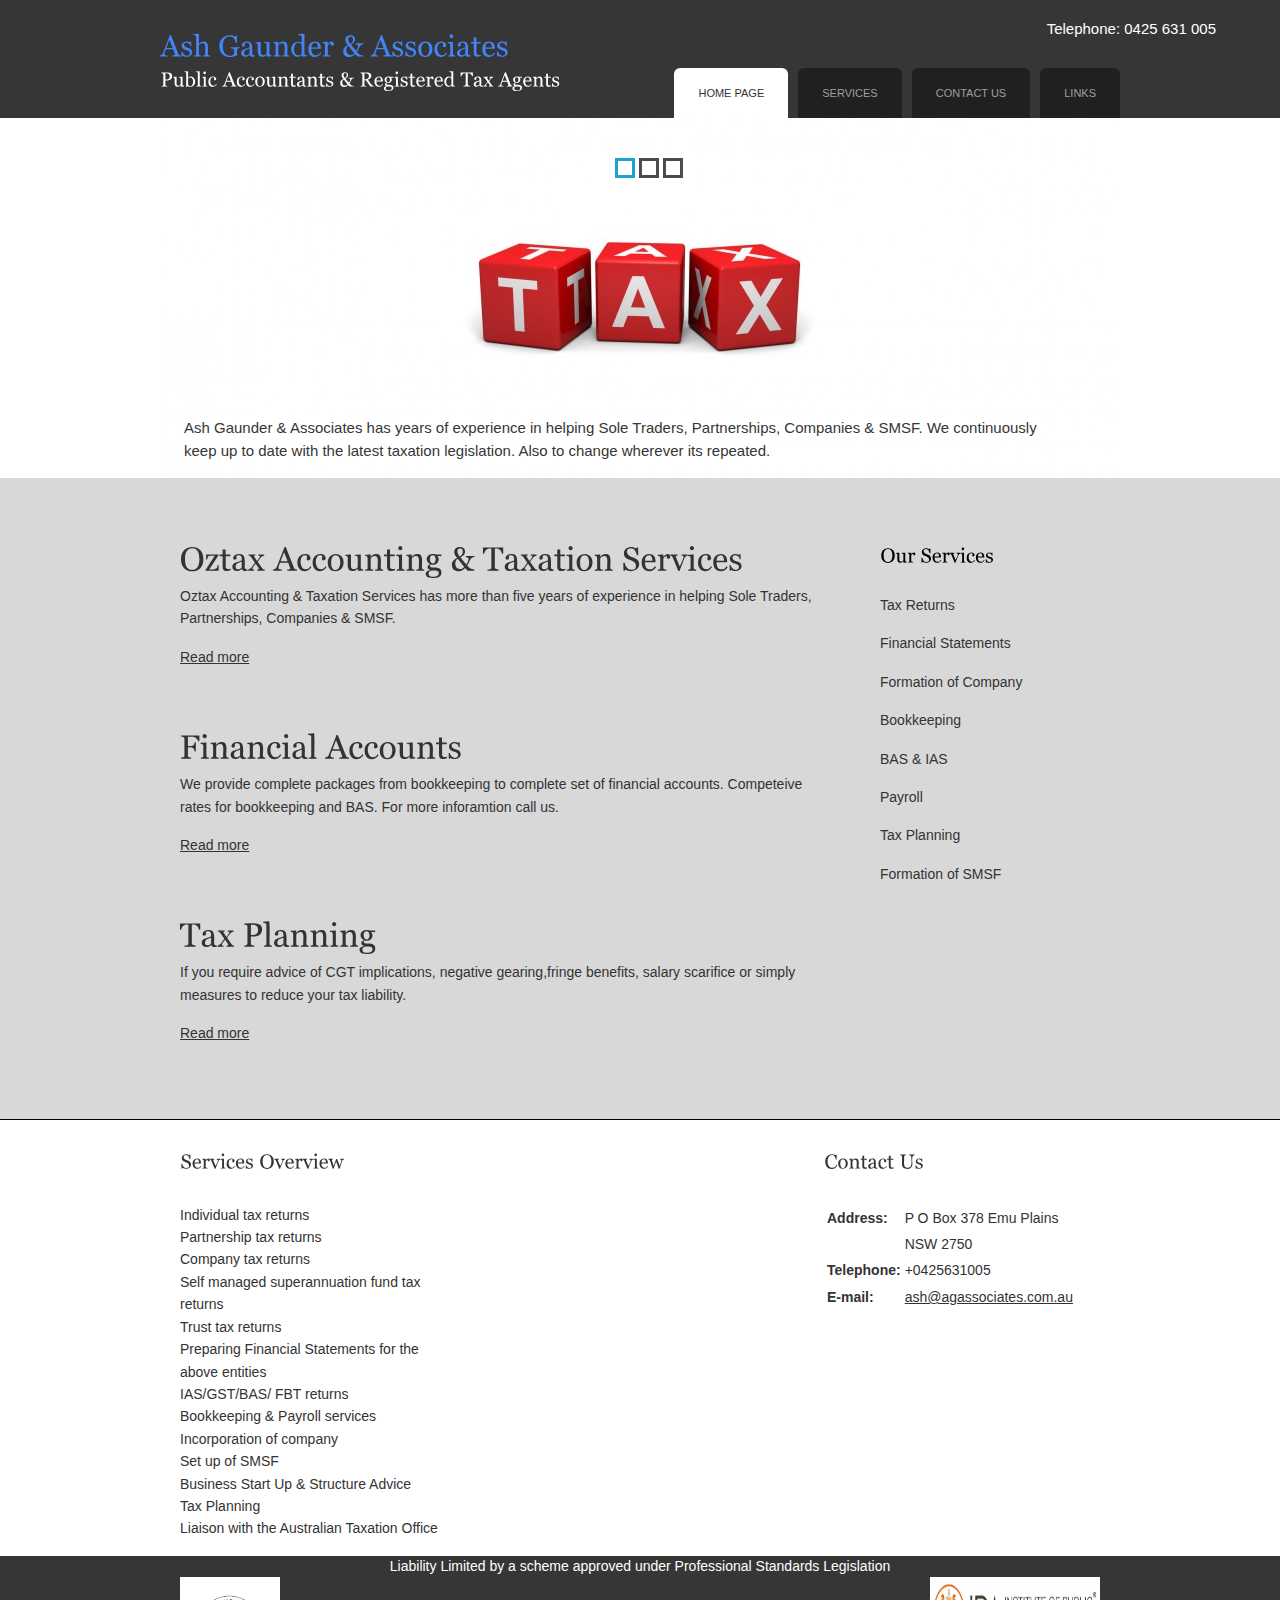
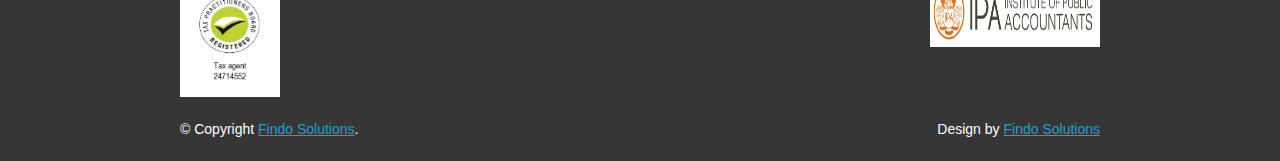
<file: index.html>
<!DOCTYPE html PUBLIC "-//W3C//DTD XHTML 1.0 Transitional//EN" "http://www.w3.org/TR/xhtml1/DTD/xhtml1-transitional.dtd">
<html xmlns="http://www.w3.org/1999/xhtml">
<head>
<title>OzTax</title>
<meta http-equiv="Content-Type" content="text/html; charset=utf-8" />
<link href="css/style.css" rel="stylesheet" type="text/css" />
<link rel="stylesheet" type="text/css" href="css/coin-slider.css" />
<script type="text/javascript" src="js/cufon-yui.js"></script>
<script type="text/javascript" src="js/cufon-georgia.js"></script>
<script type="text/javascript" src="js/jquery-1.4.2.min.js"></script>
<script type="text/javascript" src="js/script.js"></script>
<script type="text/javascript" src="js/coin-slider.min.js"></script>
<script>
				function showMore(id_div){
					var ele = document.getElementById(id_div).style.display;
					if(ele == 'none'){
						document.getElementById(id_div).style.display = "block";
					}else{
						document.getElementById(id_div).style.display = "none";
					}
					
				}
			</script>
</head>
<body>
<!-- comment by supun-->
<div class="main">
  <div class="header">
    <div class="header_resize">
      <div class="menu_nav">
		<div class="header_tp">Telephone: 0425 631 005</div>
        <ul>
          <li class="active"><a href="index.html"><span>Home Page</span></a></li>
          <li><a href="services.html"><span>Services</span></a></li>
          <li><a href="contact.html"><span>Contact Us</span></a></li>
          <li><a  href="blog.html"><span>Links</span></a></li>
        </ul>
      </div>
      <div class="logo">
        <h1><a href="index.html">Ash Gaunder & Associates</a></h1>
        <h2 style="padding: 0px 0;"><a href="index.html" class="logo_text">Public Accountants & Registered Tax Agents </a></h2>
      </div>
      <div class="clr"></div>
      <div class="slider">
        <div id="coin-slider"> 
			<a href="#">
				<img src="images/1.jpg" width="960" height="360" alt="" />
				<span> 
					Ash Gaunder & Associates has years of experience in helping Sole Traders, Partnerships, Companies & SMSF. We continuously keep up to date with the latest taxation legislation. Also to change wherever its repeated.
				</span>
			</a> 
			<a href="#">
				<img src="images/2.jpg" width="960" height="360" alt="" />
				<span> 
					Ash Gaunder & Associates has years of experience in helping Sole Traders, Partnerships, Companies & SMSF. We continuously keep up to date with the latest taxation legislation. Also to change wherever its repeated.
				</span>
			</a> 
			<a href="#">
				<img src="images/3.jpg" width="960" height="360" alt="" />
				<span> 
					Ash Gaunder & Associates has years of experience in helping Sole Traders, Partnerships, Companies & SMSF. We continuously keep up to date with the latest taxation legislation. Also to change wherever its repeated.
				</span>
			</a> 
		</div>
        <div class="clr"></div>
      </div>
      <div class="clr"></div>
    </div>
  </div>
  <div class="content">
    <div class="content_resize">
      <div class="mainbar">
        <div class="article">
          <h2><span>Oztax Accounting & Taxation Services</span></h2>
          <div class="clr"></div>
          <div class="post_content">
            <p>Oztax Accounting & Taxation Services has more than five years of experience in helping Sole Traders, Partnerships, Companies & SMSF.</p>
            <p class="spec"><a href='javascript:void(0);' onclick="showMore('show_more_1');">Read more</a></p>
			<div id="show_more_1" style="display:none;text-align:justify">
				This content is hidden initially. This content is hidden initially. This content is hidden initially. This content is hidden initially. This content is hidden initially. This content is hidden initially. This content is hidden initially. This content is hidden initially. This content is hidden initially. This content is hidden initially. This content is hidden initially. This content is hidden initially. This content is hidden initially. This content is hidden initially. This content is hidden initially. This content is hidden initially. This content is hidden initially. This content is hidden initially. This content is hidden initially. This content is hidden initially. This content is hidden initially. This content is hidden initially. This content is hidden initially. This content is hidden initially. This content is hidden initially. This content is hidden initially. 
			</div>
			
          </div>
          <div class="clr"></div>
        </div>
        <div class="article">
          <h2><span>Financial Accounts</span></h2>
          <div class="clr"></div>
          <div class="post_content">
            <p>We provide complete packages from bookkeeping to complete set of financial accounts. Competeive rates for bookkeeping and BAS. For more inforamtion call us.</p>
               <p class="spec"><a href='javascript:void(0);' onclick="showMore('show_more_2');">Read more</a></p>
			<div id="show_more_2" style="display:none;text-align:justify">
				This content is hidden initially. This content is hidden initially. This content is hidden initially. This content is hidden initially. This content is hidden initially. This content is hidden initially. This content is hidden initially. This content is hidden initially. This content is hidden initially. This content is hidden initially. This content is hidden initially. This content is hidden initially. This content is hidden initially. This content is hidden initially. This content is hidden initially. This content is hidden initially. This content is hidden initially. This content is hidden initially. This content is hidden initially. This content is hidden initially. This content is hidden initially. This content is hidden initially. This content is hidden initially. This content is hidden initially. This content is hidden initially. This content is hidden initially. 
			</div>
          </div>
          <div class="clr"></div>
        </div>
        <div class="article">
          <h2><span>Tax Planning</span></h2>
          <div class="clr"></div>
          <div class="post_content">
            <p>If you require advice of CGT implications, negative gearing,fringe benefits, salary scarifice or simply measures to reduce your tax liability.</p>
             <p class="spec"><a href='javascript:void(0);' onclick="showMore('show_more_3');">Read more</a></p>
			<div id="show_more_3" style="display:none;text-align:justify">
				This content is hidden initially. This content is hidden initially. This content is hidden initially. This content is hidden initially. This content is hidden initially. This content is hidden initially. This content is hidden initially. This content is hidden initially. This content is hidden initially. This content is hidden initially. This content is hidden initially. This content is hidden initially. This content is hidden initially. This content is hidden initially. This content is hidden initially. This content is hidden initially. This content is hidden initially. This content is hidden initially. This content is hidden initially. This content is hidden initially. This content is hidden initially. This content is hidden initially. This content is hidden initially. This content is hidden initially. This content is hidden initially. This content is hidden initially. 
			</div>
          </div>
          <div class="clr"></div>
        </div>
      </div>
      <div class="sidebar">
        <!--div class="searchform">
          <form id="formsearch" name="formsearch" method="post" action="#">
            <span>
            <input name="editbox_search" class="editbox_search" id="editbox_search" maxlength="80" value="Search our ste:" type="text" />
            </span>
            <input name="button_search" src="images/search.gif" class="button_search" type="image" />
          </form>
        </div-->
        <div class="clr"></div>
         <div class="gadget">
          <h3 class="star"><span>Our Services</span> </h3>
          <div class="clr" style="margin-bottom:20px"></div>
          <ul class="sb_menu">
            <li>Tax Returns</li>
<li>Financial Statements</li>
<li>Formation of Company</li>
<li>Bookkeeping</li>
<li>BAS & IAS</li>
<li>Payroll</li>
<li>Tax Planning</li>
<li>Formation of SMSF</li>
          </ul>
        </div>
      </div>
      <div class="clr"></div>
    </div>
  </div>
  <div class="fbg">
    <div class="fbg_resize">
      <div class="col c1">
		<h2><span>Services</span> Overview</h2>
        
        
        <ul class="fbg_ul">
          <li>Individual tax returns</li>
          <li>Partnership tax returns</li>
          <li>Company tax returns</li>
          <li>Self managed superannuation fund tax returns</li>
          <li>Trust tax returns</li>
          <li>Preparing Financial Statements for the above entities</li>
          <li>IAS/GST/BAS/ FBT returns</li>
          <li>Bookkeeping & Payroll services</li>
          <li>Incorporation of company</li>
          <li>Set up of SMSF</li>
          <li>Business Start Up & Structure Advice</li>
          <li>Tax Planning</li>
          <li>Liaison with the Australian Taxation Office</li>
        </ul>
      </div>
	  <div class="col c2">
		<h2></h2>
      </div>
      <div class="col c3">
        <h2><span>Contact</span> Us</h2>
		  <table>
			<tr>
				<td style="font-weight:bold;">Address: </td><td>P O Box 378 Emu Plains</td>
			</tr>
			
			<tr>
				<td></td><td>NSW 2750</td>
			</tr>
			<tr>
				<td style="font-weight:bold;">Telephone:</td><td>+0425631005</td>
			</tr>
			<tr>
				<td style="font-weight:bold;">E-mail:</td><td><a href="#">ash@agassociates.com.au</a></td>
			</tr>
		  </table>
      </div>
      <div class="clr"></div>
    </div>
  </div>
  <div class="footer">
    <div class="footer_resize">
		<div style="text-align:center">Liability Limited by a scheme approved under Professional Standards Legislation</div>
		<div>
		<img src="images/footer_1.jpg" width="100" height="120" alt="" />
		<img src="images/footer_2.jpg" style="float:right" width="170" height="70" alt="" />
		</div>
      <p class="lf">&copy; Copyright <a href="#" style="color:#1ca2ce">Findo Solutions</a>.</p>
      <p class="rf">Design by <a href="http://jabaka.com/" style="color:#1ca2ce">Findo Solutions</a></p>
      <div style="clear:both;"></div>
    </div>
  </div>
</div>
</body>
</html>
</file>
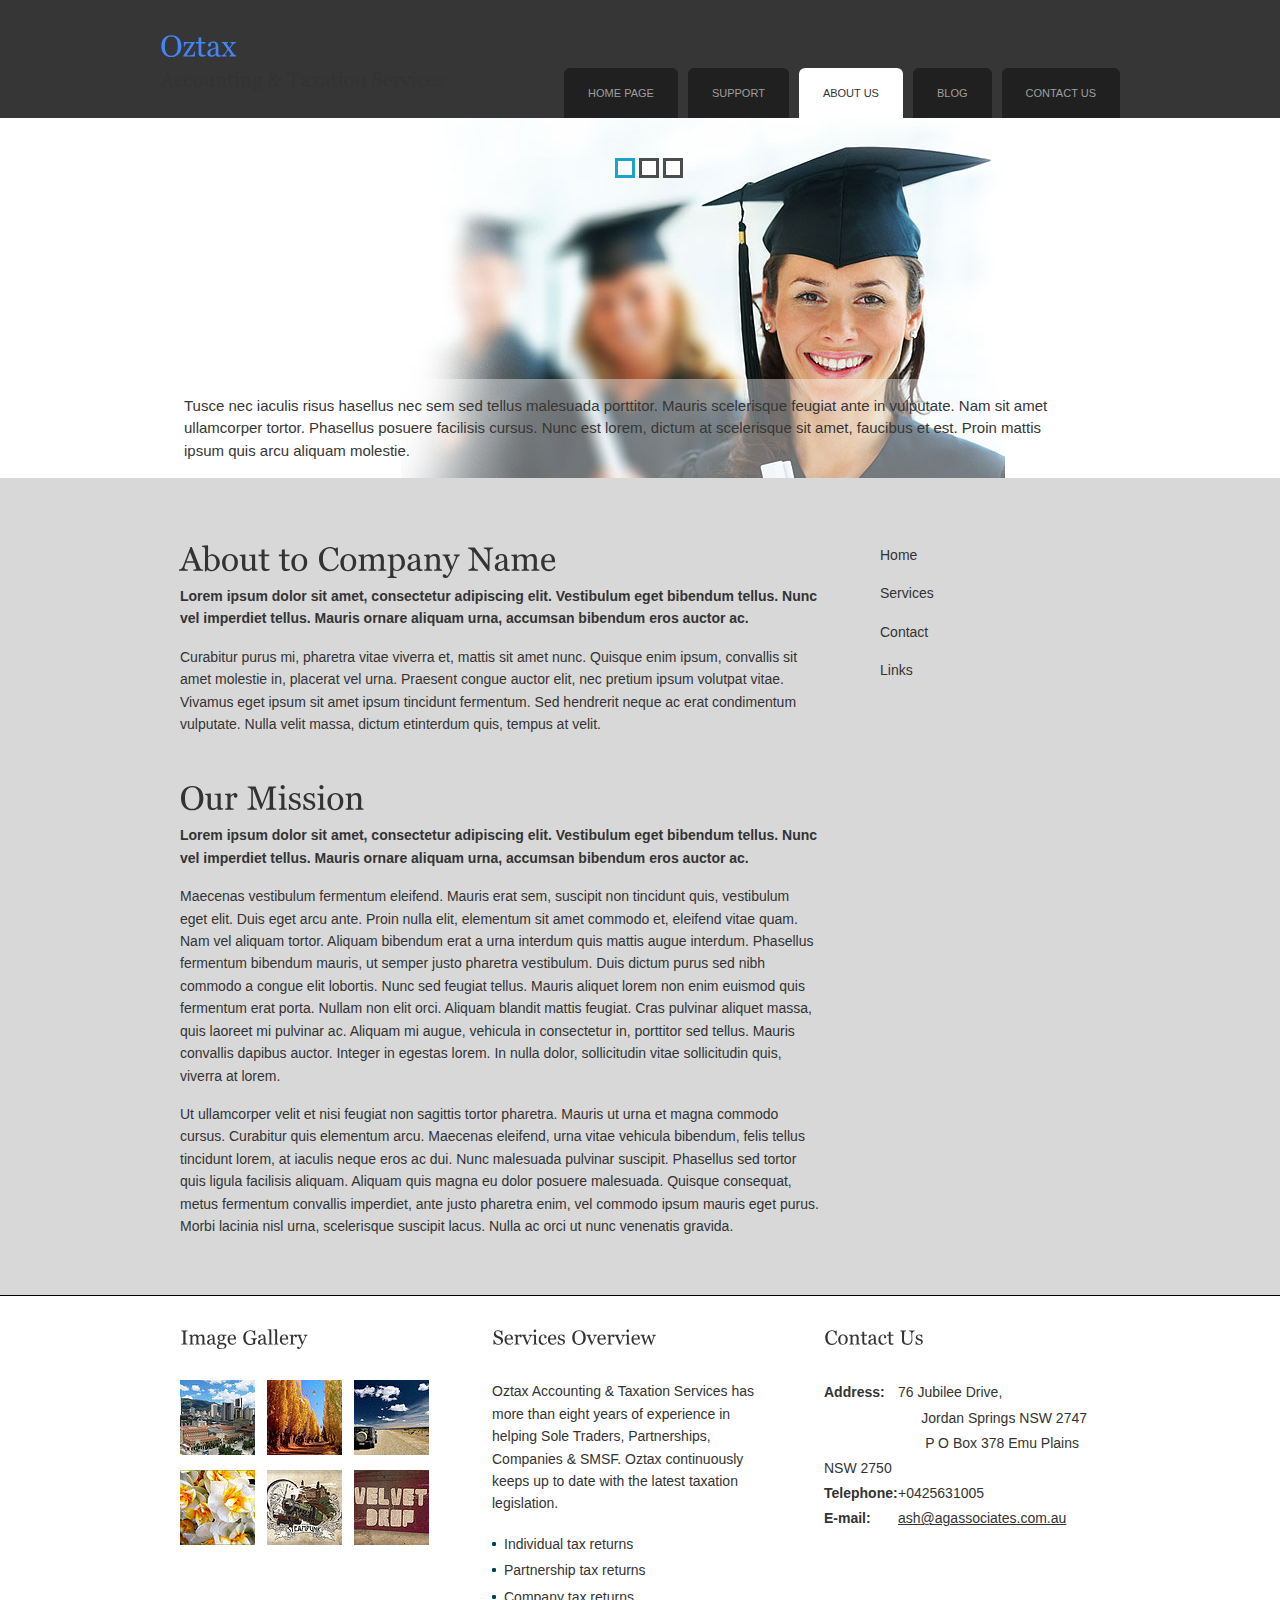
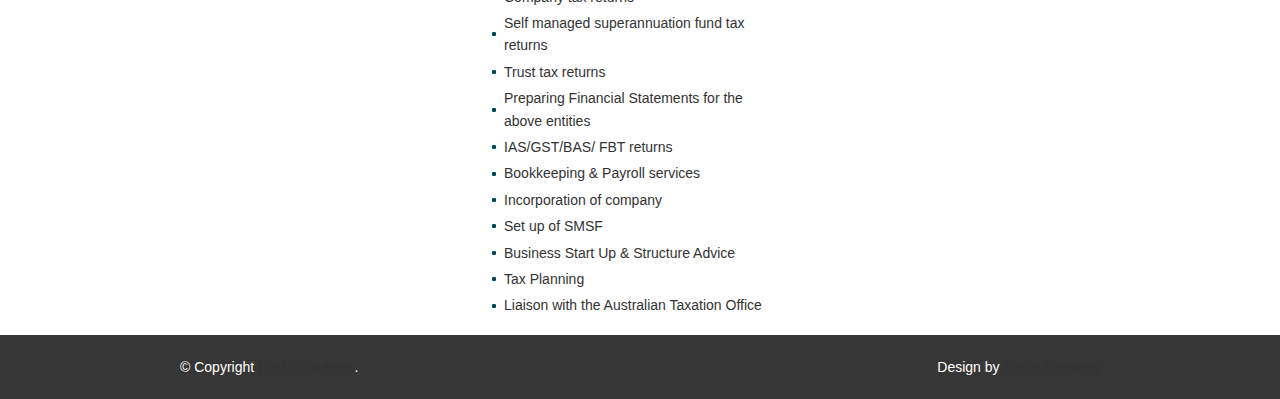
<file: about.html>
<!DOCTYPE html PUBLIC "-//W3C//DTD XHTML 1.0 Transitional//EN" "http://www.w3.org/TR/xhtml1/DTD/xhtml1-transitional.dtd">
<html xmlns="http://www.w3.org/1999/xhtml">
<head>
<title>VictoryPro | About</title>
<meta http-equiv="Content-Type" content="text/html; charset=utf-8" />
<link href="css/style.css" rel="stylesheet" type="text/css" />
<link rel="stylesheet" type="text/css" href="css/coin-slider.css" />
<script type="text/javascript" src="js/cufon-yui.js"></script>
<script type="text/javascript" src="js/cufon-georgia.js"></script>
<script type="text/javascript" src="js/jquery-1.4.2.min.js"></script>
<script type="text/javascript" src="js/script.js"></script>
<script type="text/javascript" src="js/coin-slider.min.js"></script>
</head>
<body>
<div class="main">
  <div class="header">
    <div class="header_resize">
      <div class="menu_nav">
        <ul>
          <li><a href="index.html"><span>Home Page</span></a></li>
          <li><a href="support.html"><span>Support</span></a></li>
          <li class="active"><a href="about.html"><span>About Us</span></a></li>
          <li><a href="blog.html"><span>Blog</span></a></li>
          <li><a href="contact.html"><span>Contact Us</span></a></li>
        </ul>
      </div>
      <div class="logo">
         <h1><a href="index.html">Oztax</a></h1>
         <h2 style="padding: 0px 0;"><a href="index.html">Accounting & Taxation Services</a></h2>
      </div>
      <div class="clr"></div>
      <div class="slider">
        <div id="coin-slider"> <a href="#"><img src="images/slide1.jpg" width="960" height="360" alt="" /><span> Tusce nec iaculis risus hasellus nec sem sed tellus malesuada porttitor. Mauris scelerisque feugiat ante in vulputate. Nam sit amet ullamcorper tortor. Phasellus posuere facilisis cursus. Nunc est lorem, dictum at scelerisque sit amet, faucibus et est. Proin mattis ipsum quis arcu aliquam molestie.</span></a> <a href="#"><img src="images/slide2.jpg" width="960" height="360" alt="" /><span> Tusce nec iaculis risus hasellus nec sem sed tellus malesuada porttitor. Mauris scelerisque feugiat ante in vulputate. Nam sit amet ullamcorper tortor. Phasellus posuere facilisis cursus. Nunc est lorem, dictum at scelerisque sit amet, faucibus et est. Proin mattis ipsum quis arcu aliquam molestie.</span></a> <a href="#"><img src="images/slide3.jpg" width="960" height="360" alt="" /><span> Tusce nec iaculis risus hasellus nec sem sed tellus malesuada porttitor. Mauris scelerisque feugiat ante in vulputate. Nam sit amet ullamcorper tortor. Phasellus posuere facilisis cursus. Nunc est lorem, dictum at scelerisque sit amet, faucibus et est. Proin mattis ipsum quis arcu aliquam molestie.</span></a> </div>
        <div class="clr"></div>
      </div>
      <div class="clr"></div>
    </div>
  </div>
  <div class="content">
    <div class="content_resize">
      <div class="mainbar">
        <div class="article">
          <h2><span>About to</span> Company Name</h2>
          <div class="clr"></div>
          <p><strong>Lorem ipsum dolor sit amet, consectetur adipiscing elit. Vestibulum eget bibendum tellus. Nunc vel imperdiet tellus. Mauris ornare aliquam urna, accumsan bibendum eros auctor ac.</strong></p>
          <p>Curabitur purus mi, pharetra vitae viverra et, mattis sit amet nunc. Quisque enim ipsum, convallis sit amet molestie in, placerat vel urna. Praesent congue auctor elit, nec pretium ipsum volutpat vitae. Vivamus eget ipsum sit amet ipsum tincidunt fermentum. Sed hendrerit neque ac erat condimentum vulputate. Nulla velit massa, dictum etinterdum quis, tempus at velit.</p>
        </div>
        <div class="article">
          <h2><span>Our</span> Mission</h2>
          <div class="clr"></div>
          <p><strong>Lorem ipsum dolor sit amet, consectetur adipiscing elit. Vestibulum eget bibendum tellus. Nunc vel imperdiet tellus. Mauris ornare aliquam urna, accumsan bibendum eros auctor ac.</strong></p>
          <p>Maecenas vestibulum fermentum eleifend. Mauris erat sem, suscipit non tincidunt quis, vestibulum eget elit. Duis eget arcu ante. Proin nulla elit, elementum sit amet commodo et, eleifend vitae quam. Nam vel aliquam tortor. Aliquam bibendum erat a urna interdum quis mattis augue interdum. Phasellus fermentum bibendum mauris, ut semper justo pharetra vestibulum. Duis dictum purus sed nibh commodo a congue elit lobortis. Nunc sed feugiat tellus. Mauris aliquet lorem non enim euismod quis fermentum erat porta. Nullam non elit orci. Aliquam blandit mattis feugiat. Cras pulvinar aliquet massa, quis laoreet mi pulvinar ac. Aliquam mi augue, vehicula in consectetur in, porttitor sed tellus. Mauris convallis dapibus auctor. Integer in egestas lorem. In nulla dolor, sollicitudin vitae sollicitudin quis, viverra at lorem.</p>
          <p>Ut ullamcorper velit et nisi feugiat non sagittis tortor pharetra. Mauris ut urna et magna commodo cursus. Curabitur quis elementum arcu. Maecenas eleifend, urna vitae vehicula bibendum, felis tellus tincidunt lorem, at iaculis neque eros ac dui. Nunc malesuada pulvinar suscipit. Phasellus sed tortor quis ligula facilisis aliquam. Aliquam quis magna eu dolor posuere malesuada. Quisque consequat, metus fermentum convallis imperdiet, ante justo pharetra enim, vel commodo ipsum mauris eget purus. Morbi lacinia nisl urna, scelerisque suscipit lacus. Nulla ac orci ut nunc venenatis gravida.</p>
        </div>
      </div>
      <div class="sidebar">
        <!--div class="searchform">
          <form id="formsearch" name="formsearch" method="post" action="#">
            <span>
            <input name="editbox_search" class="editbox_search" id="editbox_search" maxlength="80" value="Search our ste:" type="text" />
            </span>
            <input name="button_search" src="images/search.gif" class="button_search" type="image" />
          </form>
        </div-->
        <div class="clr"></div>
         <div class="gadget">
          <!--h2 class="star"><span>Sidebar</span> Menu</h2-->
          <div class="clr"></div>
          <ul class="sb_menu">
            <li><a href="index.html">Home</a></li>
            <li><a href="services.html">Services</a></li>
            <li><a href="contact.html">Contact</a></li>
            <li><a href="blog.html">Links</a></li>
          </ul>
        </div>
      </div>
      <div class="clr"></div>
    </div>
  </div>
  <div class="fbg">
    <div class="fbg_resize">
      <div class="col c1">
        <h2><span>Image</span> Gallery</h2>
        <a href="#"><img src="images/gal1.jpg" width="75" height="75" alt="" class="gal" /></a> <a href="#"><img src="images/gal2.jpg" width="75" height="75" alt="" class="gal" /></a> <a href="#"><img src="images/gal3.jpg" width="75" height="75" alt="" class="gal" /></a> <a href="#"><img src="images/gal4.jpg" width="75" height="75" alt="" class="gal" /></a> <a href="#"><img src="images/gal5.jpg" width="75" height="75" alt="" class="gal" /></a> <a href="#"><img src="images/gal6.jpg" width="75" height="75" alt="" class="gal" /></a> </div>
      <div class="col c2">
        <h2><span>Services</span> Overview</h2>
        <p>Oztax Accounting & Taxation Services has more than eight years of experience in helping Sole Traders, Partnerships, Companies & SMSF. Oztax  continuously keeps  up to date with the latest taxation legislation.</p>
        <ul class="fbg_ul">
          <li><a href="#">Individual tax returns</a></li>
          <li><a href="#">Partnership tax returns</a></li>
          <li><a href="#">Company tax returns</a></li>
          <li><a href="#">Self managed superannuation fund tax returns</a></li>
          <li><a href="#">Trust tax returns</a></li>
          <li><a href="#">Preparing Financial Statements for the above entities</a></li>
          <li><a href="#">IAS/GST/BAS/ FBT returns</a></li>
          <li><a href="#">Bookkeeping & Payroll services</a></li>
          <li><a href="#">Incorporation of company</a></li>
          <li><a href="#">Set up of SMSF</a></li>
          <li><a href="#">Business Start Up & Structure Advice</a></li>
          <li><a href="#">Tax Planning</a></li>
          <li><a href="#">Liaison with the Australian Taxation Office</a></li>
        </ul>
      </div>
       <div class="col c3">
        <h2><span>Contact</span> Us</h2>
        <p class="contact_info"> <span>Address:</span> 
                                        76 Jubilee Drive, <br />
                    &nbsp;&nbsp;&nbsp;&nbsp;&nbsp;&nbsp;&nbsp;&nbsp;&nbsp;&nbsp;&nbsp;&nbsp;&nbsp;&nbsp;&nbsp;&nbsp;&nbsp;&nbsp;&nbsp;&nbsp;&nbsp;&nbsp;&nbsp;&nbsp;&nbsp;Jordan Springs NSW 2747<br />
                    &nbsp;&nbsp;&nbsp;&nbsp;&nbsp;&nbsp;&nbsp;&nbsp;&nbsp;&nbsp;&nbsp;&nbsp;&nbsp;&nbsp;&nbsp;&nbsp;&nbsp;&nbsp;&nbsp;&nbsp;&nbsp;&nbsp;&nbsp;&nbsp;&nbsp;&nbsp;P O Box 378 Emu Plains NSW 2750<br />
            
          <span>Telephone:</span> +0425631005<br />
          <span>E-mail:</span> <a href="#">ash@agassociates.com.au</a> </p>
      </div>
      <div class="clr"></div>
    </div>
  </div>
  <div class="footer">
    <div class="footer_resize">
      <p class="lf">&copy; Copyright <a href="#">Findo Solutions</a>.</p>
      <p class="rf">Design by <a href="http://jabaka.com/">Findo Solutions</a></p>
      <div style="clear:both;"></div>
    </div>
  </div>
</div>
</body>
</html>
</file>
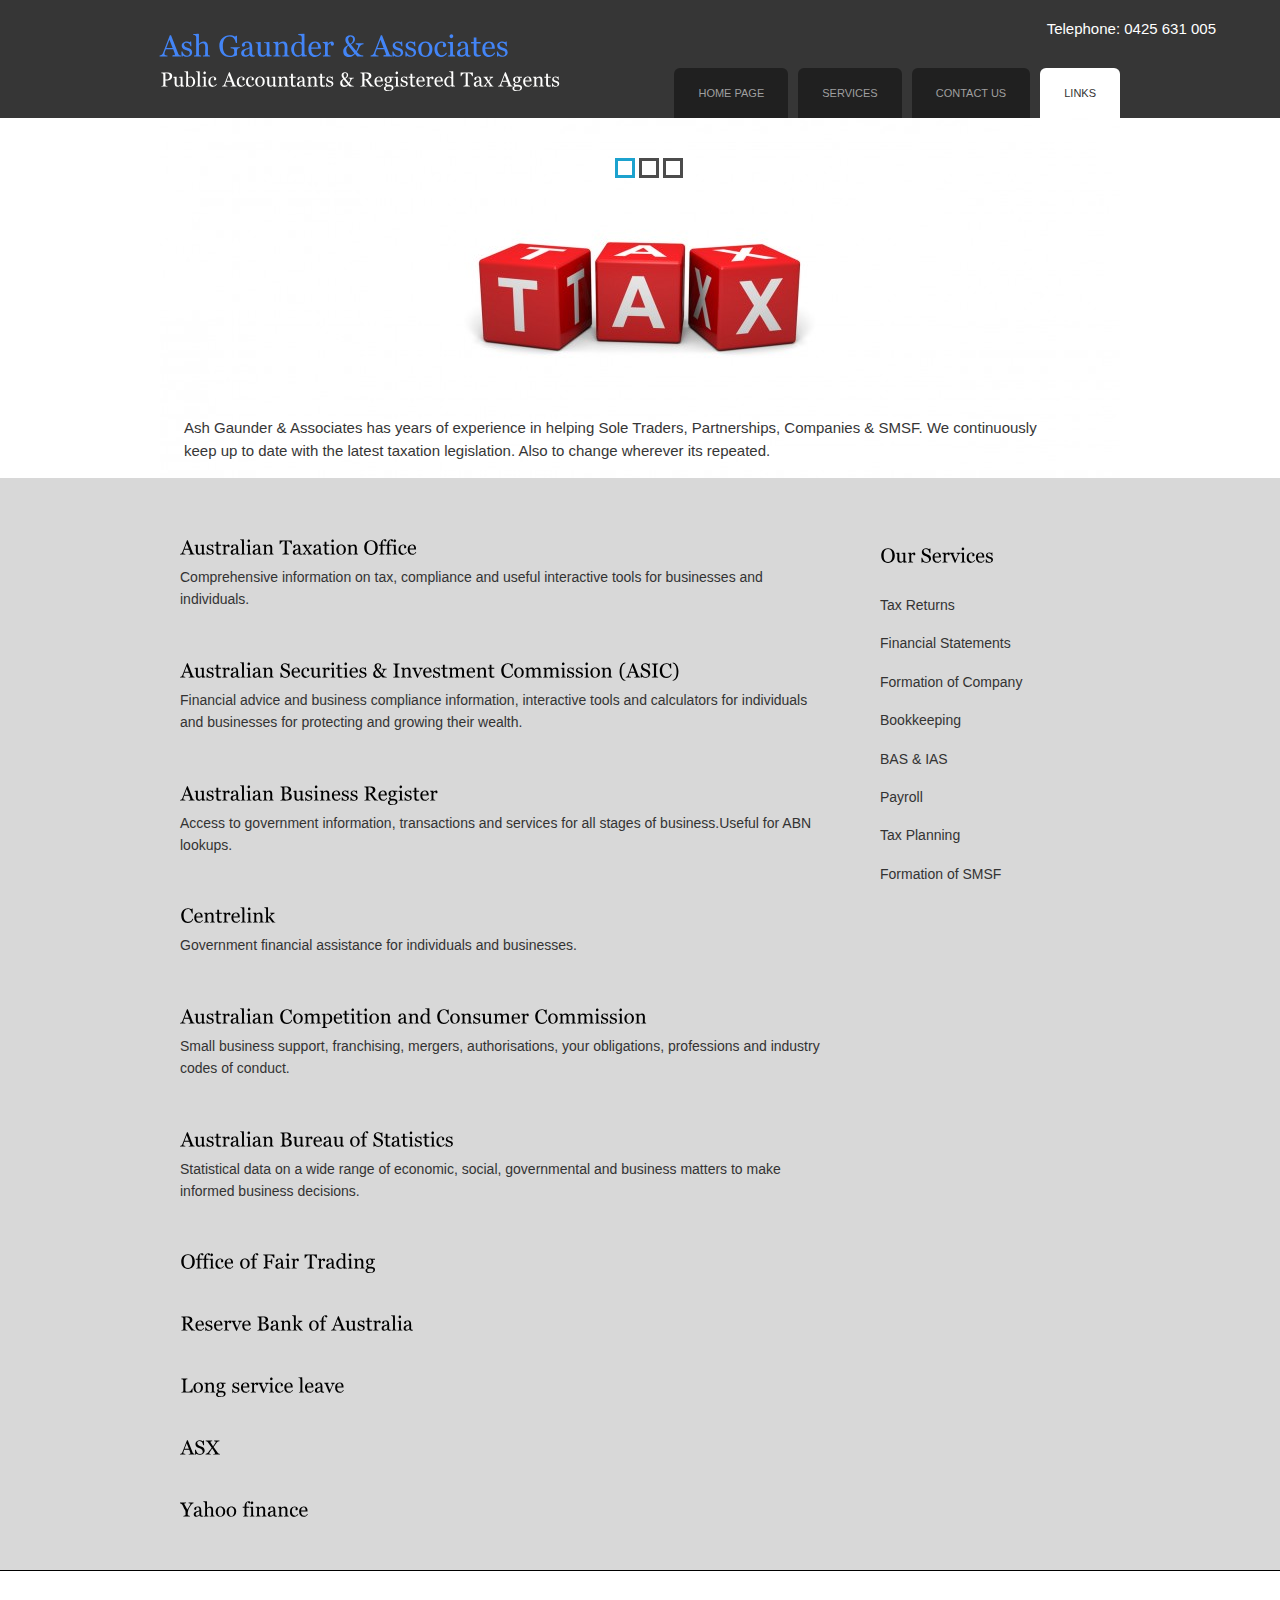
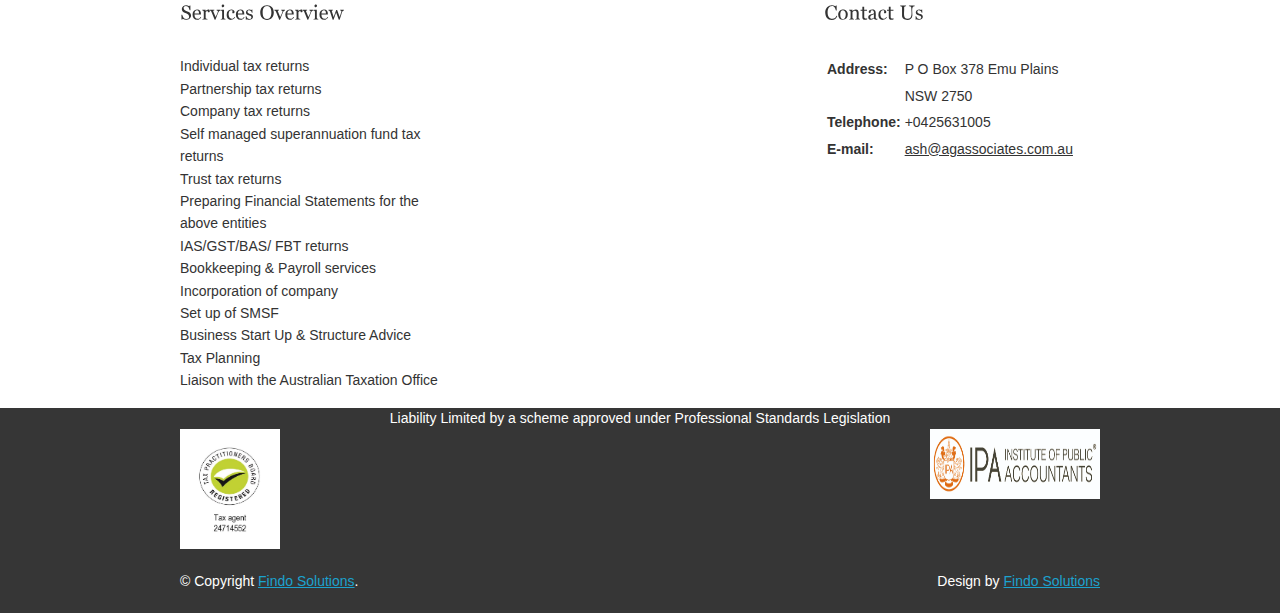
<file: blog.html>
<!DOCTYPE html PUBLIC "-//W3C//DTD XHTML 1.0 Transitional//EN" "http://www.w3.org/TR/xhtml1/DTD/xhtml1-transitional.dtd">
<html xmlns="http://www.w3.org/1999/xhtml">
<head>
<title>OzTax | Links</title>
<meta http-equiv="Content-Type" content="text/html; charset=utf-8" />
<link href="css/style.css" rel="stylesheet" type="text/css" />
<link rel="stylesheet" type="text/css" href="css/coin-slider.css" />
<script type="text/javascript" src="js/cufon-yui.js"></script>
<script type="text/javascript" src="js/cufon-georgia.js"></script>
<script type="text/javascript" src="js/jquery-1.4.2.min.js"></script>
<script type="text/javascript" src="js/script.js"></script>
<script type="text/javascript" src="js/coin-slider.min.js"></script>
</head>
<body>
<div class="main">
  <div class="header">
    <div class="header_resize">
      <div class="menu_nav">
		<div class="header_tp">Telephone: 0425 631 005</div>
        <ul>
          <li><a href="index.html"><span>Home Page</span></a></li>
          <li><a href="services.html"><span>Services</span></a></li>
          <li><a href="contact.html"><span>Contact Us</span></a></li>
          <li class="active"><a  href="blog.html"><span>Links</span></a></li>
        </ul>
      </div>
      <div class="logo">
        <h1><a href="index.html">Ash Gaunder & Associates</a></h1>
        <h2 style="padding: 0px 0;"><a href="index.html" class="logo_text">Public Accountants & Registered Tax Agents </a></h2>
      </div>
      <div class="clr"></div>
      <div class="slider">
        <div id="coin-slider"> 
			<a href="#">
				<img src="images/1.jpg" width="960" height="360" alt="" />
				<span> 
					Ash Gaunder & Associates has years of experience in helping Sole Traders, Partnerships, Companies & SMSF. We continuously keep up to date with the latest taxation legislation. Also to change wherever its repeated.
				</span>
			</a> 
			<a href="#">
				<img src="images/2.jpg" width="960" height="360" alt="" />
				<span> 
					Ash Gaunder & Associates has years of experience in helping Sole Traders, Partnerships, Companies & SMSF. We continuously keep up to date with the latest taxation legislation. Also to change wherever its repeated.
				</span>
			</a> 
			<a href="#">
				<img src="images/3.jpg" width="960" height="360" alt="" />
				<span> 
					Ash Gaunder & Associates has years of experience in helping Sole Traders, Partnerships, Companies & SMSF. We continuously keep up to date with the latest taxation legislation. Also to change wherever its repeated.
				</span>
			</a> 
		</div>
        <div class="clr"></div>
      </div>
      <div class="clr"></div>
    </div>
  </div>
  <div class="content">
    <div class="content_resize">
      <div class="mainbar">
        <div class="article">
          <h3><a target="_blank" href="https://www.ato.gov.au/"><span>Australian Taxation Office</span></a></h3>
          <div class="clr"></div>
          <p>Comprehensive information on tax, compliance and useful interactive tools for businesses and individuals.</p>
        </div>
        <div class="article">
          <h3><a target="_blank" href="http://www.asic.gov.au/"><span>Australian Securities & Investment Commission (ASIC)</span></a></h3>
          <div class="clr"></div>
          <p>Financial advice and business compliance information, interactive tools and calculators for individuals and businesses for protecting and growing their wealth.</p>
        </div>
        <div class="article">
          <h3><a target="_blank" href="http://www.abr.business.gov.au/"><span>Australian Business Register</span></a></h3>
          <div class="clr"></div>
          <p>Access to government information, transactions and services for all stages of business.Useful for ABN lookups.</p>
        </div>
        <div class="article">
          <h3><a target="_blank" href="https://www.humanservices.gov.au/"><span>Centrelink</span></a></h3>
          <div class="clr"></div>
          <p>Government financial assistance for individuals and businesses.</p>
        </div>
        <div class="article">
          <h3><a target="_blank" href="http://www.accc.gov.au/"><span>Australian Competition and Consumer Commission</span></a></h3>
          <div class="clr"></div>
          <p>Small business support, franchising, mergers, authorisations, your obligations, professions and industry codes of conduct.
          </p>
        </div>
        <div class="article">
          <h3><a target="_blank" href="http://www.abs.gov.au/"><span>Australian Bureau of Statistics</span></a></h3>
          <div class="clr"></div>
          <p>Statistical data on a wide range of economic, social, governmental and business matters to make informed business decisions.</p>
        </div>
        <div class="article">
          <h3><a target="_blank" href="http://www.fairtrading.nsw.gov.au/"><span>Office of Fair Trading</span></a></h3>
          <div class="clr"></div>
        </div>
        <div class="article">
          <h3><a href="http://www.rba.gov.au/"><span>Reserve Bank of Australia</span></a></h3>
          <div class="clr"></div>
        </div>
        <div class="article">
          <h3><a target="_blank" href="http://www.longservice.nsw.gov.au/"><span>Long service leave</span></a></h3>
          <div class="clr"></div>
        </div>
        <div class="article">
          <h3><a target="_blank" href="http://www.asx.com.au/"><span>ASX</span></a></h3>
          <div class="clr"></div>
        </div>
        <div class="article">
          <h3><a target="_blank" href="https://au.finance.yahoo.com/"><span>Yahoo finance</span></a></h3>
          <div class="clr"></div>
        </div>
      </div>
      <div class="sidebar">
        <!--div class="searchform">
          <form id="formsearch" name="formsearch" method="post" action="#">
            <span>
            <input name="editbox_search" class="editbox_search" id="editbox_search" maxlength="80" value="Search our ste:" type="text" />
            </span>
            <input name="button_search" src="images/search.gif" class="button_search" type="image" />
          </form>
        </div-->
        <div class="clr"></div>
        <div class="gadget">
          <h3 class="star"><span>Our Services</span> </h3>
          <div class="clr" style="margin-bottom:20px"></div>
          <ul class="sb_menu">
            <li>Tax Returns</li>
<li>Financial Statements</li>
<li>Formation of Company</li>
<li>Bookkeeping</li>
<li>BAS & IAS</li>
<li>Payroll</li>
<li>Tax Planning</li>
<li>Formation of SMSF</li>
          </ul>
        </div>
      </div>
      <div class="clr"></div>
    </div>
  </div>
  <div class="fbg">
    <div class="fbg_resize">
	  <div class="col c1">
		<h2><span>Services</span> Overview</h2>
        
        
        <ul class="fbg_ul">
          <li>Individual tax returns</li>
          <li>Partnership tax returns</li>
          <li>Company tax returns</li>
          <li>Self managed superannuation fund tax returns</li>
          <li>Trust tax returns</li>
          <li>Preparing Financial Statements for the above entities</li>
          <li>IAS/GST/BAS/ FBT returns</li>
          <li>Bookkeeping & Payroll services</li>
          <li>Incorporation of company</li>
          <li>Set up of SMSF</li>
          <li>Business Start Up & Structure Advice</li>
          <li>Tax Planning</li>
          <li>Liaison with the Australian Taxation Office</li>
        </ul>
      </div>
	  <div class="col c2">
		<h2></h2>
      </div>
       <div class="col c3">
        <h2><span>Contact</span> Us</h2>
        <table>
			<tr>
				<td style="font-weight:bold;">Address: </td><td>P O Box 378 Emu Plains</td>
			</tr>
			
			<tr>
				<td></td><td>NSW 2750</td>
			</tr>
			<tr>
				<td style="font-weight:bold;">Telephone:</td><td>+0425631005</td>
			</tr>
			<tr>
				<td style="font-weight:bold;">E-mail:</td><td><a href="#">ash@agassociates.com.au</a></td>
			</tr>
		  </table>
      </div>
      <div class="clr"></div>
    </div>
  </div>
  <div class="footer">
    <div class="footer_resize">
<div style="text-align:center">Liability Limited by a scheme approved under Professional Standards Legislation</div>
		<div>
		<img src="images/footer_1.jpg" width="100" height="120" alt="" />
		<img src="images/footer_2.jpg" style="float:right" width="170" height="70" alt="" />
		</div>
	
      <p class="lf">&copy; Copyright <a href="#" style="color:#1ca2ce">Findo Solutions</a>.</p>
      <p class="rf">Design by <a href="http://jabaka.com/" style="color:#1ca2ce">Findo Solutions</a></p>
      <div style="clear:both;"></div>
    </div>
  </div>
</div>
</body>
</html>
</file>
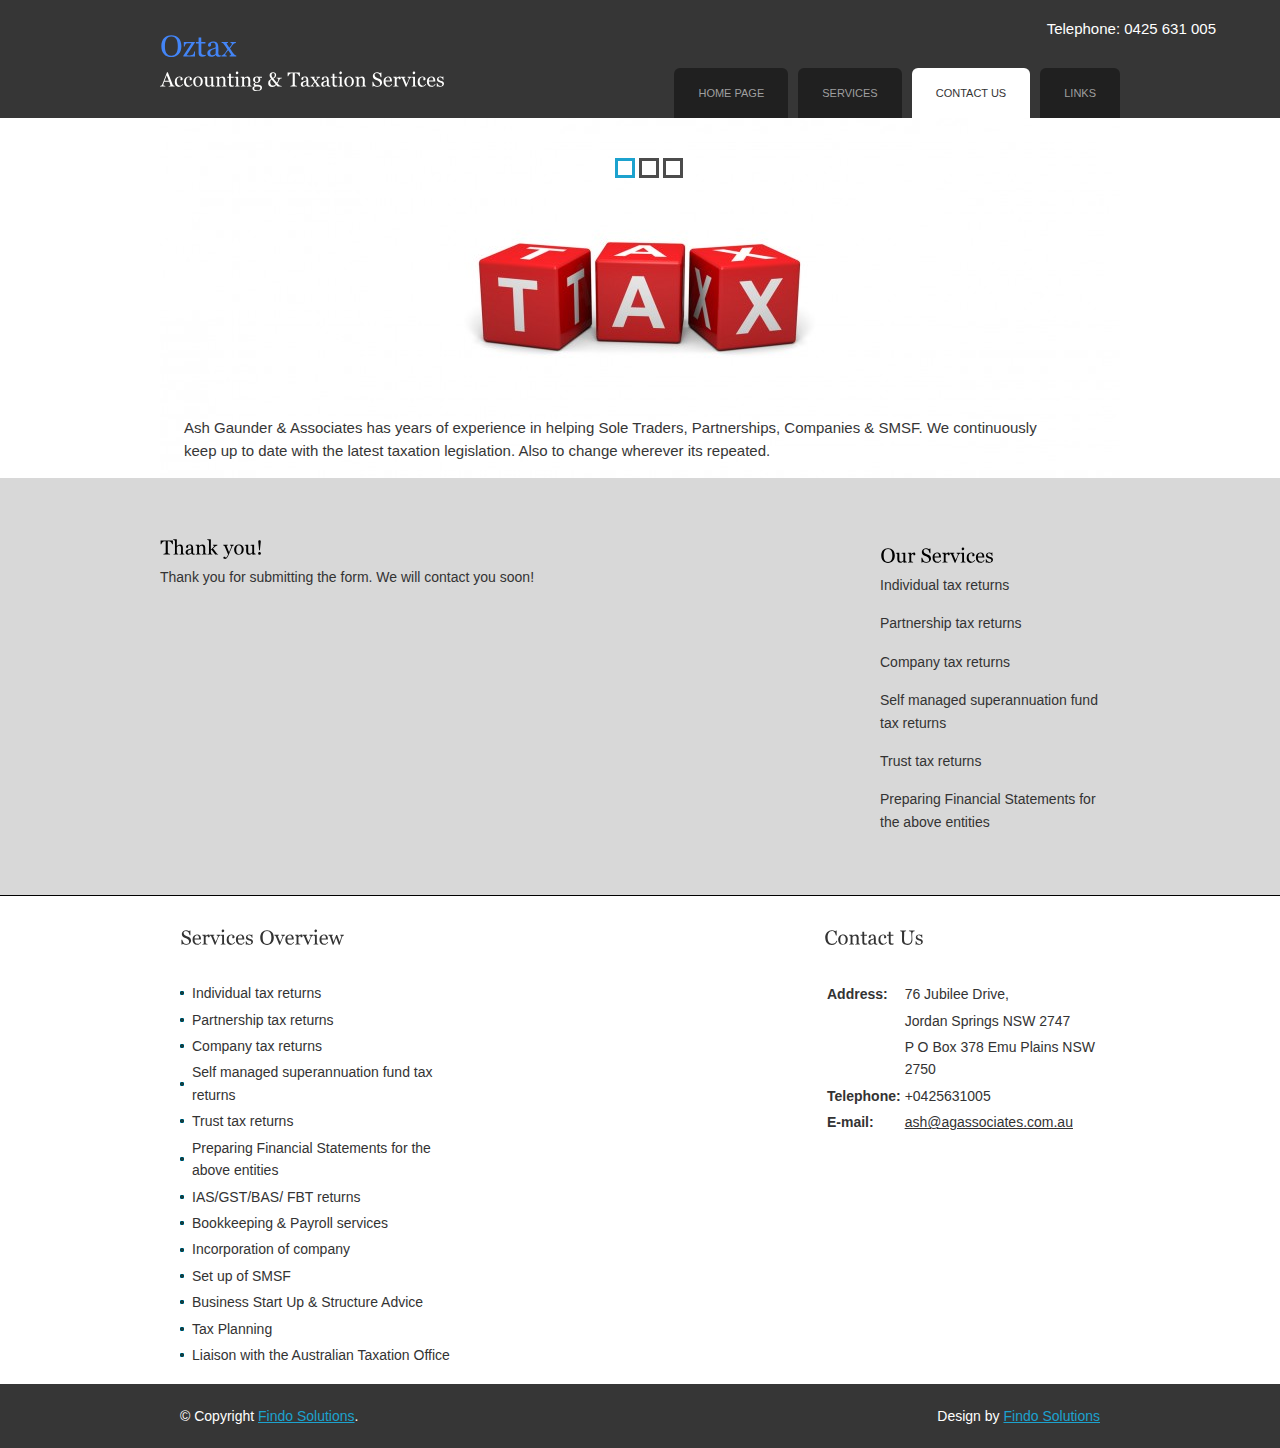
<file: contact-form-thank-you.html>
<!DOCTYPE html PUBLIC "-//W3C//DTD XHTML 1.0 Transitional//EN" "http://www.w3.org/TR/xhtml1/DTD/xhtml1-transitional.dtd">
<html xmlns="http://www.w3.org/1999/xhtml">
<head>
<title>OzTax | Contact</title>
<meta http-equiv="Content-Type" content="text/html; charset=utf-8" />
<link href="css/style.css" rel="stylesheet" type="text/css" />
<link rel="stylesheet" type="text/css" href="css/coin-slider.css" />
<script type="text/javascript" src="js/cufon-yui.js"></script>
<script type="text/javascript" src="js/cufon-georgia.js"></script>
<script type="text/javascript" src="js/jquery-1.4.2.min.js"></script>
<script type="text/javascript" src="js/script.js"></script>
<script type="text/javascript" src="js/coin-slider.min.js"></script>
<script language="JavaScript" src="js/gen_validatorv31.js" type="text/javascript"></script>
</head>
<body>
<div class="main">
  <div class="header">
    <div class="header_resize">
      <div class="menu_nav">
		<div class="header_tp">Telephone: 0425 631 005</div>
        <ul>
          <li><a href="index.html"><span>Home Page</span></a></li>
          <li><a href="services.html"><span>Services</span></a></li>
          <li class="active"><a href="contact.html"><span>Contact Us</span></a></li>
          <li><a  href="blog.html"><span>Links</span></a></li>
        </ul>
      </div>
      <div class="logo">
         <h1><a href="index.html">Oztax</a></h1>
         <h2 style="padding: 0px 0;"><a href="index.html" class="logo_text">Accounting & Taxation Services</a></h2>
      </div>
      <div class="clr"></div>
      <div class="slider">
        <div id="coin-slider"> 
			<a href="#">
				<img src="images/1.jpg" width="960" height="360" alt="" />
				<span> 
					Ash Gaunder & Associates has years of experience in helping Sole Traders, Partnerships, Companies & SMSF. We continuously keep up to date with the latest taxation legislation. Also to change wherever its repeated.
				</span>
			</a> 
			<a href="#">
				<img src="images/2.jpg" width="960" height="360" alt="" />
				<span> 
					Ash Gaunder & Associates has years of experience in helping Sole Traders, Partnerships, Companies & SMSF. We continuously keep up to date with the latest taxation legislation. Also to change wherever its repeated.
				</span>
			</a> 
			<a href="#">
				<img src="images/3.jpg" width="960" height="360" alt="" />
				<span> 
					Ash Gaunder & Associates has years of experience in helping Sole Traders, Partnerships, Companies & SMSF. We continuously keep up to date with the latest taxation legislation. Also to change wherever its repeated.
				</span>
			</a> 
		</div>
        <div class="clr"></div>
      </div>
      <div class="clr"></div>
    </div>
  </div>
  <div class="content">
    <div class="content_resize">
      <div class="mainbar">
        <div class="article_contact">
          <h3><span>Thank you!</span></h3>
          <div class="clr"></div>
          <p>Thank you for submitting the form. We will contact you soon!</p>
        </div>
        
      </div>
      <div class="sidebar">
        <!--div class="searchform">
          <form id="formsearch" name="formsearch" method="post" action="#">
            <span>
            <input name="editbox_search" class="editbox_search" id="editbox_search" maxlength="80" value="Search our ste:" type="text" />
            </span>
            <input name="button_search" src="images/search.gif" class="button_search" type="image" />
          </form>
        </div-->
        <div class="clr"></div>
        <div class="clr"></div>
        <div class="gadget">
          <h3 class="star"><span>Our Services</span> </h3>
          <div class="clr"></div>
          <ul class="sb_menu">
            <li><a href="#">Individual tax returns</a></li>
          <li><a href="#">Partnership tax returns</a></li>
          <li><a href="#">Company tax returns</a></li>
          <li><a href="#">Self managed superannuation fund tax returns</a></li>
          <li><a href="#">Trust tax returns</a></li>
          <li><a href="#">Preparing Financial Statements for the above entities</a></li>
          </ul>
        </div>
      </div>
      <div class="clr"></div>
    </div>
  </div>
  <div class="fbg">
    <div class="fbg_resize">
	<div class="col c1">
		<h2><span>Services</span> Overview</h2>

        <ul class="fbg_ul">
          <li><a href="#">Individual tax returns</a></li>
          <li><a href="#">Partnership tax returns</a></li>
          <li><a href="#">Company tax returns</a></li>
          <li><a href="#">Self managed superannuation fund tax returns</a></li>
          <li><a href="#">Trust tax returns</a></li>
          <li><a href="#">Preparing Financial Statements for the above entities</a></li>
          <li><a href="#">IAS/GST/BAS/ FBT returns</a></li>
          <li><a href="#">Bookkeeping & Payroll services</a></li>
          <li><a href="#">Incorporation of company</a></li>
          <li><a href="#">Set up of SMSF</a></li>
          <li><a href="#">Business Start Up & Structure Advice</a></li>
          <li><a href="#">Tax Planning</a></li>
          <li><a href="#">Liaison with the Australian Taxation Office</a></li>
        </ul>
      </div>
	  <div class="col c2">
		<h2></h2>
      </div>
       <div class="col c3">
        <h2><span>Contact</span> Us</h2>
        <table>
			<tr>
				<td style="font-weight:bold;">Address: </td><td>76 Jubilee Drive, </td>
			</tr>
			<tr>
				<td></td><td>Jordan Springs NSW 2747</td>
			</tr>
			<tr>
				<td></td><td>P O Box 378 Emu Plains NSW 2750</td>
			</tr>
			<tr>
				<td style="font-weight:bold;">Telephone:</td><td>+0425631005</td>
			</tr>
			<tr>
				<td style="font-weight:bold;">E-mail:</td><td><a href="#">ash@agassociates.com.au</a></td>
			</tr>
		  </table>
      </div>
      <div class="clr"></div>
    </div>
  </div>
  <div class="footer">
    <div class="footer_resize">
      <p class="lf">&copy; Copyright <a href="#" style="color:#1ca2ce">Findo Solutions</a>.</p>
      <p class="rf">Design by <a href="http://jabaka.com/" style="color:#1ca2ce">Findo Solutions</a></p>
      <div style="clear:both;"></div>
    </div>
  </div>
</div>
</body>
</html>
</file>
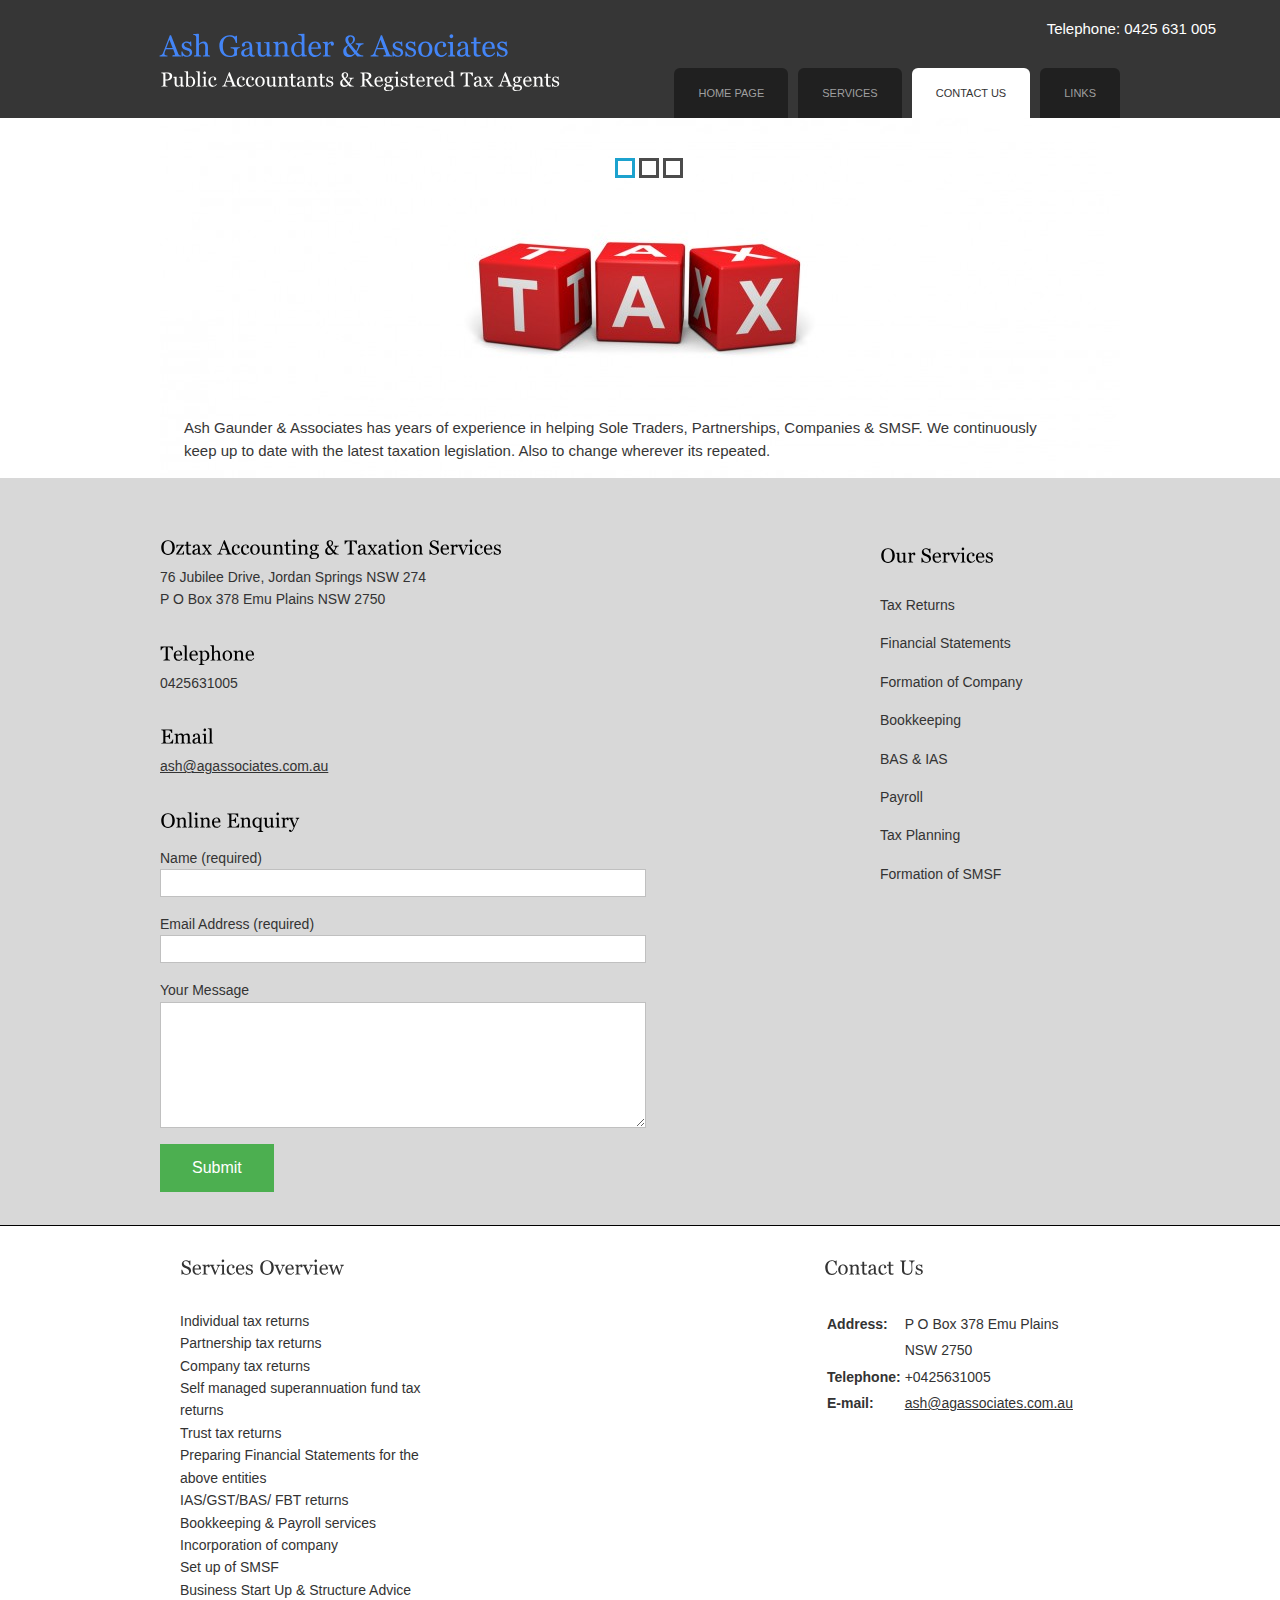
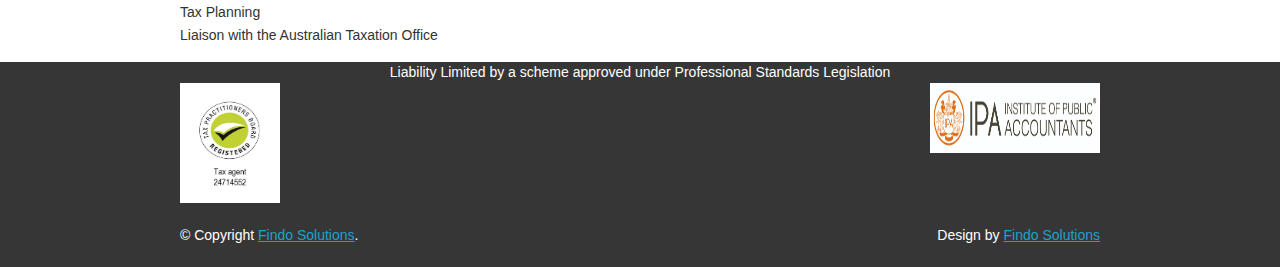
<file: contact.html>
<!DOCTYPE html PUBLIC "-//W3C//DTD XHTML 1.0 Transitional//EN" "http://www.w3.org/TR/xhtml1/DTD/xhtml1-transitional.dtd">
<html xmlns="http://www.w3.org/1999/xhtml">
<head>
<title>OzTax | Contact</title>
<meta http-equiv="Content-Type" content="text/html; charset=utf-8" />
<link href="css/style.css" rel="stylesheet" type="text/css" />
<link rel="stylesheet" type="text/css" href="css/coin-slider.css" />
<script type="text/javascript" src="js/cufon-yui.js"></script>
<script type="text/javascript" src="js/cufon-georgia.js"></script>
<script type="text/javascript" src="js/jquery-1.4.2.min.js"></script>
<script type="text/javascript" src="js/script.js"></script>
<script type="text/javascript" src="js/coin-slider.min.js"></script>
<script language="JavaScript" src="js/gen_validatorv31.js" type="text/javascript"></script>
</head>
<body>
<div class="main">
  <div class="header">
    <div class="header_resize">
      <div class="menu_nav">
		<div class="header_tp">Telephone: 0425 631 005</div>
        <ul>
          <li><a href="index.html"><span>Home Page</span></a></li>
          <li><a href="services.html"><span>Services</span></a></li>
          <li class="active"><a href="contact.html"><span>Contact Us</span></a></li>
          <li><a  href="blog.html"><span>Links</span></a></li>
        </ul>
      </div>
      <div class="logo">
         <h1><a href="index.html">Ash Gaunder & Associates</a></h1>
         <h2 style="padding: 0px 0;"><a href="index.html" class="logo_text">Public Accountants & Registered Tax Agents </a></h2>
      </div>
      <div class="clr"></div>
      <div class="slider">
        <div id="coin-slider"> 
			<a href="#">
				<img src="images/1.jpg" width="960" height="360" alt="" />
				<span> 
					Ash Gaunder & Associates has years of experience in helping Sole Traders, Partnerships, Companies & SMSF. We continuously keep up to date with the latest taxation legislation. Also to change wherever its repeated.
				</span>
			</a> 
			<a href="#">
				<img src="images/2.jpg" width="960" height="360" alt="" />
				<span> 
					Ash Gaunder & Associates has years of experience in helping Sole Traders, Partnerships, Companies & SMSF. We continuously keep up to date with the latest taxation legislation. Also to change wherever its repeated.
				</span>
			</a> 
			<a href="#">
				<img src="images/3.jpg" width="960" height="360" alt="" />
				<span> 
					Ash Gaunder & Associates has years of experience in helping Sole Traders, Partnerships, Companies & SMSF. We continuously keep up to date with the latest taxation legislation. Also to change wherever its repeated.
				</span>
			</a> 
		</div>
        <div class="clr"></div>
      </div>
      <div class="clr"></div>
    </div>
  </div>
  <div class="content">
    <div class="content_resize">
      <div class="mainbar">
        <div class="article_contact">
          <h3><span>Oztax Accounting & Taxation Services</span></h3>
          <div class="clr"></div>
          <p>76 Jubilee Drive, Jordan Springs NSW 274<br>
              P O Box 378 Emu Plains NSW 2750</p>
        </div>
        <div class="article_contact">
          <h3><span>Telephone</span></h3>
          <div class="clr"></div>
          <p>0425631005</p>
        </div>
        <div class="article_contact">
          <h3><span>Email</span></h3>
          <div class="clr"></div>
          <p><a href="mailto:ash@oztaxaccounting.com.au">ash@agassociates.com.au</a></p>
        </div>
        <div class="article_contact">
          <h3><span>Online Enquiry</span></h3>
          <div class="clr"></div>
          <form action="contact-form-handler.php" method="post" id="sendemail" name="contactform">
            <ol>
              <li>
                <label for="name">Name (required)</label>
                <input id="name" name="name" class="text" type="text"/>
              </li>
              <li>
                <label for="email">Email Address (required)</label>
                <input id="email" name="email" class="text" type="text" />
              </li>
              <li>
                <label for="message">Your Message</label>
                <textarea id="message" name="message" rows="8" cols="50"></textarea>
              </li>
              <li>
                <input type="submit" style="background-color: #4CAF50; border: none;color: white;padding: 15px 32px;text-align: center;text-decoration: none;display: inline-block;font-size: 16px;" name="imageField" id="imageField" value="Submit" class="send" />
                <div class="clr"></div>
              </li>
            </ol>
          </form>
        </div>
      </div>
      <div class="sidebar">
        <!--div class="searchform">
          <form id="formsearch" name="formsearch" method="post" action="#">
            <span>
            <input name="editbox_search" class="editbox_search" id="editbox_search" maxlength="80" value="Search our ste:" type="text" />
            </span>
            <input name="button_search" src="images/search.gif" class="button_search" type="image" />
          </form>
        </div-->
        <div class="clr"></div>
        <div class="clr"></div>
        <div class="gadget">
          <h3 class="star"><span>Our Services</span> </h3>
          <div class="clr" style="margin-bottom:20px"></div>
          <ul class="sb_menu">
            <li>Tax Returns</li>
<li>Financial Statements</li>
<li>Formation of Company</li>
<li>Bookkeeping</li>
<li>BAS & IAS</li>
<li>Payroll</li>
<li>Tax Planning</li>
<li>Formation of SMSF</li>
          </ul>
        </div>
      </div>
      <div class="clr"></div>
    </div>
  </div>
  <div class="fbg">
    <div class="fbg_resize">
	<div class="col c1">
		<h2><span>Services</span> Overview</h2>

       <ul class="fbg_ul">
          <li>Individual tax returns</li>
          <li>Partnership tax returns</li>
          <li>Company tax returns</li>
          <li>Self managed superannuation fund tax returns</li>
          <li>Trust tax returns</li>
          <li>Preparing Financial Statements for the above entities</li>
          <li>IAS/GST/BAS/ FBT returns</li>
          <li>Bookkeeping & Payroll services</li>
          <li>Incorporation of company</li>
          <li>Set up of SMSF</li>
          <li>Business Start Up & Structure Advice</li>
          <li>Tax Planning</li>
          <li>Liaison with the Australian Taxation Office</li>
        </ul>
      </div>
	  <div class="col c2">
		<h2></h2>
      </div>
       <div class="col c3">
        <h2><span>Contact</span> Us</h2>
       <table>
			<tr>
				<td style="font-weight:bold;">Address: </td><td>P O Box 378 Emu Plains</td>
			</tr>
			
			<tr>
				<td></td><td>NSW 2750</td>
			</tr>
			<tr>
				<td style="font-weight:bold;">Telephone:</td><td>+0425631005</td>
			</tr>
			<tr>
				<td style="font-weight:bold;">E-mail:</td><td><a href="#">ash@agassociates.com.au</a></td>
			</tr>
		  </table>
      </div>
      <div class="clr"></div>
    </div>
  </div>
  <div class="footer">
    <div class="footer_resize">
	<div style="text-align:center">Liability Limited by a scheme approved under Professional Standards Legislation</div>
			<div>
		<img src="images/footer_1.jpg" width="100" height="120" alt="" />
		<img src="images/footer_2.jpg" style="float:right" width="170" height="70" alt="" />
		</div>

      <p class="lf">&copy; Copyright <a href="#" style="color:#1ca2ce">Findo Solutions</a>.</p>
      <p class="rf">Design by <a href="http://jabaka.com/" style="color:#1ca2ce">Findo Solutions</a></p>
      <div style="clear:both;"></div>
    </div>
  </div>
</div>
<script language="JavaScript">
// Code for validating the form
// Visit http://www.javascript-coder.com/html-form/javascript-form-validation.phtml
// for details
var frmvalidator  = new Validator("contactform");
frmvalidator.addValidation("name","req","Please provide your name"); 
frmvalidator.addValidation("email","req","Please provide your email"); 
frmvalidator.addValidation("email","email","Please enter a valid email address"); 
</script>
</body>
</html>
</file>
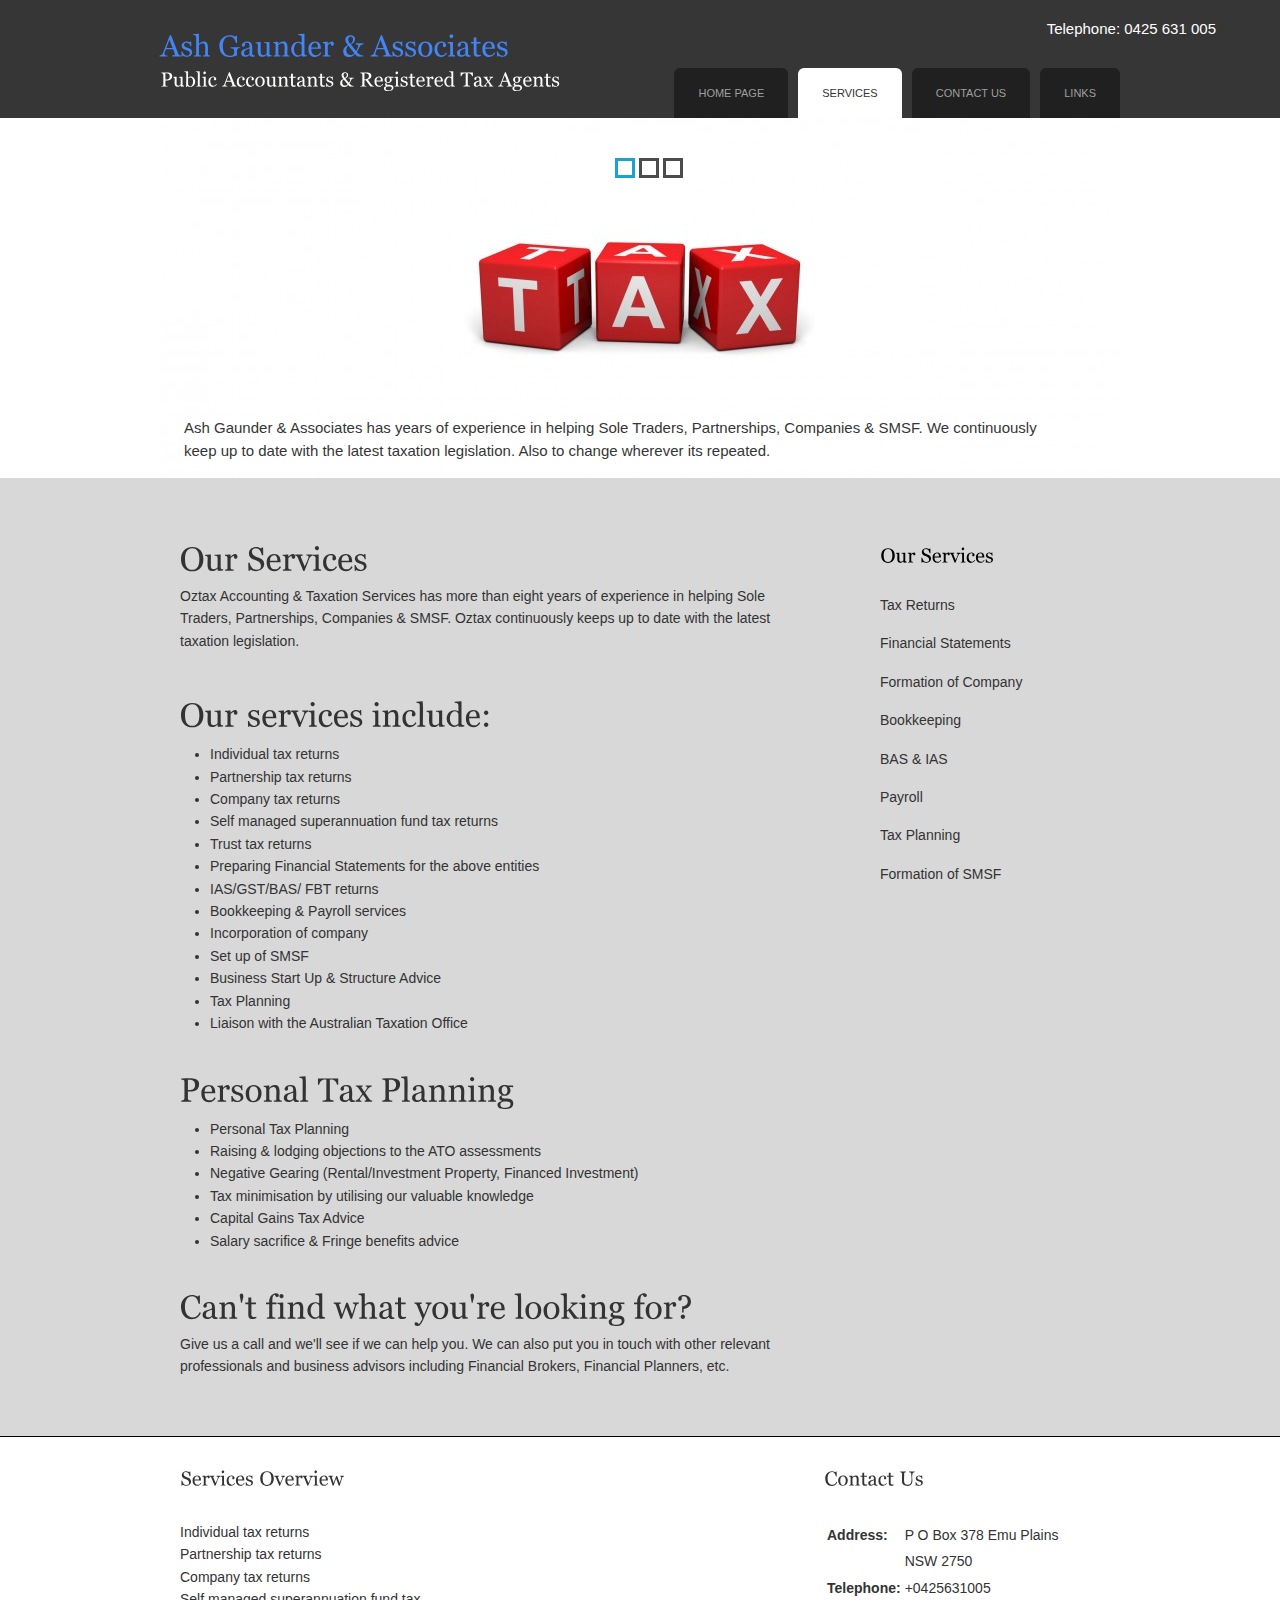
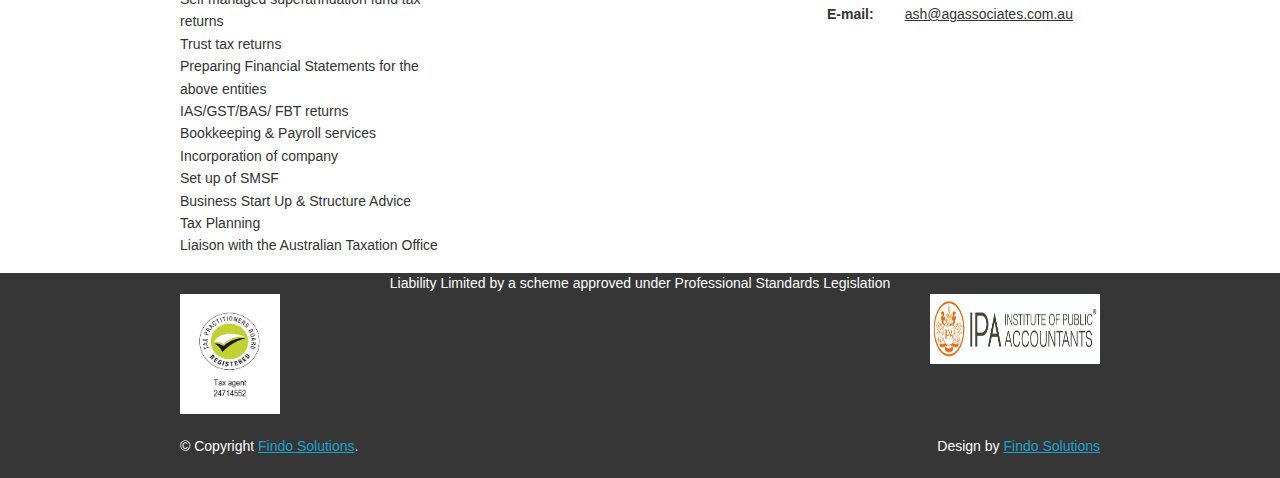
<file: services.html>
<!DOCTYPE html PUBLIC "-//W3C//DTD XHTML 1.0 Transitional//EN" "http://www.w3.org/TR/xhtml1/DTD/xhtml1-transitional.dtd">
<html xmlns="http://www.w3.org/1999/xhtml">
<head>
<title>OzTax | Support</title>
<meta http-equiv="Content-Type" content="text/html; charset=utf-8" />
<link href="css/style.css" rel="stylesheet" type="text/css" />
<link rel="stylesheet" type="text/css" href="css/coin-slider.css" />
<script type="text/javascript" src="js/cufon-yui.js"></script>
<script type="text/javascript" src="js/cufon-georgia.js"></script>
<script type="text/javascript" src="js/jquery-1.4.2.min.js"></script>
<script type="text/javascript" src="js/script.js"></script>
<script type="text/javascript" src="js/coin-slider.min.js"></script>
</head>
<body>
<div class="main">
  <div class="header">
    <div class="header_resize">
      <div class="menu_nav">
		<div class="header_tp">Telephone: 0425 631 005</div>
        <ul>
          <li><a href="index.html"><span>Home Page</span></a></li>
          <li class="active"><a href="services.html"><span>Services</span></a></li>
          <li><a href="contact.html"><span>Contact Us</span></a></li>
          <li><a  href="blog.html"><span>Links</span></a></li>
        </ul>
      </div>
      <div class="logo">
        <h1><a href="index.html">Ash Gaunder & Associates</a></h1>
        <h2 style="padding: 0px 0;"><a href="index.html" class="logo_text">Public Accountants & Registered Tax Agents </a></h2>
      </div>
      <div class="clr"></div>
      <div class="slider">
        <div id="coin-slider"> 
			<a href="#">
				<img src="images/1.jpg" width="960" height="360" alt="" />
				<span> 
					Ash Gaunder & Associates has years of experience in helping Sole Traders, Partnerships, Companies & SMSF. We continuously keep up to date with the latest taxation legislation. Also to change wherever its repeated.
				</span>
			</a> 
			<a href="#">
				<img src="images/2.jpg" width="960" height="360" alt="" />
				<span> 
					Ash Gaunder & Associates has years of experience in helping Sole Traders, Partnerships, Companies & SMSF. We continuously keep up to date with the latest taxation legislation. Also to change wherever its repeated.
				</span>
			</a> 
			<a href="#">
				<img src="images/3.jpg" width="960" height="360" alt="" />
				<span> 
					Ash Gaunder & Associates has years of experience in helping Sole Traders, Partnerships, Companies & SMSF. We continuously keep up to date with the latest taxation legislation. Also to change wherever its repeated.
				</span>
			</a> 
		</div>
        <div class="clr"></div>
      </div>
      <div class="clr"></div>
    </div>
  </div>
  <div class="content">
    <div class="content_resize">
      <div class="mainbar">
        <div class="article">
          <h2><span>Our Services</span></h2>
          <div class="clr"></div>
          <p>Oztax Accounting & Taxation Services has more than eight years of experience in helping Sole Traders, Partnerships, Companies & SMSF. Oztax  continuously keeps  up to date with the latest taxation legislation.</p>
            
        </div>
        <div class="article">
          <h2><span>Our services include:</span></h2>
          <div class="clr"></div>
          <ul class="fbg_ul" style="padding:10px 0 0 30px">
              <li>Individual tax returns</li>
              <li>Partnership tax returns</li>
              <li>Company tax returns</li>
              <li>Self managed superannuation fund tax returns</li>
              <li>Trust tax returns</li>
              <li>Preparing Financial Statements for the above entities</li>
              <li>IAS/GST/BAS/ FBT returns</li>
              <li>Bookkeeping & Payroll services</li>
              <li>Incorporation of company</li>
              <li>Set up of SMSF</li>
              <li>Business Start Up & Structure Advice</li>
              <li>Tax Planning</a></li>
              <li>Liaison with the Australian Taxation Office</li>
          </ul>
        </div>
        <div class="article">
          <h2><span>Personal Tax Planning</span></h2>
          <div class="clr"></div>
          <ul class="fbg_ul" style="padding:10px 0 0 30px">
              <li>Personal Tax Planning</li>
              <li>Raising & lodging objections to the ATO assessments</li>
              <li>Negative Gearing (Rental/Investment Property, Financed Investment)</li>
              <li>Tax minimisation by utilising our valuable knowledge</li>
              <li>Capital Gains Tax Advice</a></li>
              <li>Salary sacrifice & Fringe benefits advice</li>
          </ul>
        </div>
        <div class="article">
          <h2><span>Can't find what you're looking for?</span></h2>
          <div class="clr"></div>
          <p>Give us a call and we'll see if we can help you. We can also put you in touch with other relevant professionals and business advisors including Financial Brokers, Financial Planners, etc.</p>
        </div>
      </div>
      <div class="sidebar">
        <!--div class="searchform">
          <form id="formsearch" name="formsearch" method="post" action="#">
            <span>
            <input name="editbox_search" class="editbox_search" id="editbox_search" maxlength="80" value="Search our ste:" type="text" />
            </span>
            <input name="button_search" src="images/search.gif" class="button_search" type="image" />
          </form>
        </div-->
        <div class="clr"></div>
        <div class="gadget">
          <h3 class="star"><span>Our Services</span> </h3>
          <div class="clr" style="margin-bottom:20px"></div>
          <ul class="sb_menu">
            <li>Tax Returns</li>
<li>Financial Statements</li>
<li>Formation of Company</li>
<li>Bookkeeping</li>
<li>BAS & IAS</li>
<li>Payroll</li>
<li>Tax Planning</li>
<li>Formation of SMSF</li>
          </ul>
        </div>
      </div>
      <div class="clr"></div>
    </div>
  </div>
  <div class="fbg">
    <div class="fbg_resize">
      <div class="col c1">
		<h2><span>Services</span> Overview</h2>
        
        
        <ul class="fbg_ul">
          <li>Individual tax returns</li>
          <li>Partnership tax returns</li>
          <li>Company tax returns</li>
          <li>Self managed superannuation fund tax returns</li>
          <li>Trust tax returns</li>
          <li>Preparing Financial Statements for the above entities</li>
          <li>IAS/GST/BAS/ FBT returns</li>
          <li>Bookkeeping & Payroll services</li>
          <li>Incorporation of company</li>
          <li>Set up of SMSF</li>
          <li>Business Start Up & Structure Advice</li>
          <li>Tax Planning</li>
          <li>Liaison with the Australian Taxation Office</li>
        </ul>
      </div>
	  <div class="col c2">
		<h2></h2>
      </div>
       <div class="col c3">
        <h2><span>Contact</span> Us</h2>
        <table>
			<tr>
				<td style="font-weight:bold;">Address: </td><td>P O Box 378 Emu Plains</td>
			</tr>
			
			<tr>
				<td></td><td>NSW 2750</td>
			</tr>
			<tr>
				<td style="font-weight:bold;">Telephone:</td><td>+0425631005</td>
			</tr>
			<tr>
				<td style="font-weight:bold;">E-mail:</td><td><a href="#">ash@agassociates.com.au</a></td>
			</tr>
		  </table>
      </div>
      <div class="clr"></div>
    </div>
  </div>
  <div class="footer">
    <div class="footer_resize">
	<div style="text-align:center">Liability Limited by a scheme approved under Professional Standards Legislation</div>
			<div>
		<img src="images/footer_1.jpg" width="100" height="120" alt="" />
		<img src="images/footer_2.jpg" style="float:right" width="170" height="70" alt="" />
		</div>

      <p class="lf">&copy; Copyright <a href="#" style="color:#1ca2ce">Findo Solutions</a>.</p>
      <p class="rf">Design by <a href="http://jabaka.com/" style="color:#1ca2ce">Findo Solutions</a></p>
      <div style="clear:both;"></div>
    </div>
  </div>
</div>
</body>
</html>
</file>
<file: css/style.css>
/* Design by http://www.dreamtemplate.com */
@charset "utf-8";
body {
	margin:0;
	padding:0;
	width:100%;
	color:#333333;
	font-family: Helvetica,Arial, sans-serif;
	background:#d8d8d8 url(../images/main_bg.gif) repeat-x left top;
	font-size:14px;
	line-height:1.6em;
}
html, .main {
	padding:0;
	margin:0;
}
.main {
}
.clr {
	clear:both;
	padding:0;
	margin:0;
	width:100%;
	font-size:0;
	line-height:0;
}
h2 {
	margin:8px 0;
	padding:8px 0;
	font-size:20px;
	font-weight:normal;
	color:#353c46;
}
p {
	margin:8px 0;
	padding:0 0 8px 0;
}
a {
	color:#333333;
	text-decoration:underline;
}
.header, .content, .menu_nav, .fbg, .footer, form, ol, ol li, ul, .content .mainbar, .content .sidebar {
	margin:0;
	padding:0;
}
.header {
}
.header_resize {
	margin:0 auto;
	padding:0 0 32px;
	width:960px;
}
.logo {
	padding:0;
	float:left;
	width:auto;
	height:118px;
}
h1 {
	margin:0;
	padding:32px 0 0;
	font-size:30px;
	font-weight:normal;
	line-height:1.2em;
	text-transform:none;
}

h3 {
	margin:0;
	padding:10px 0 0;
	font-size:20px;
	font-weight:normal;
	line-height:1.2em;
	text-transform:none;
}

h3 span {
	color:black;
}

h1 a, h1 a:hover {
	color:#4385F7;
	text-decoration:none;
}
h1 span {
	color:#fff;
}
h1 small {
	display:block;
	margin:-4px 0;
	padding-left:160px;
	font-size:20px;
	line-height:1.2em;
	letter-spacing:normal;
	text-transform:none;
	color:#0e1445;
}
.slider {
	padding:0;
}
.rss {
	padding:18px 20px 0 0;
	float:right;
	width:auto;
}
.rss p {
	margin:0;
	padding:0;
	float:right;
	width:auto;
	color:#fff;
	font-size:13px;
	line-height:1.5em;
	font-weight:bold;
}
.rss a {
	color:#fff;
	text-decoration:none;
}
.rss a:hover {
	text-decoration:underline;
}
.rss img {
	margin:-3px 0 -3px 6px;
	border:none;
}
.menu_nav {
	margin:0 auto;
	padding:68px 0 0;
	height:50px;
	float:right;
}
.menu_nav ul {
	list-style:none;
	padding:0;
	height:50px;
	float:left;
}
.menu_nav ul li {
	margin:0;
	padding:0 0 0 10px;
	float:left;
}
.menu_nav ul li a {
	display:block;
	margin:0;
	padding:17px 24px;
	font-size:11px;
	line-height:16px;
	font-weight:normal;
	color:#9f9f9f;
	text-decoration:none;
	text-transform:uppercase;
	text-align:center;
	background:#202020;
}
.menu_nav ul li.active a, .menu_nav ul li a:hover {
	text-decoration:none;
	color:#333333;
	background:#fff;
}
.content {
	padding:0;
}
.content_resize {
	margin:0 auto;
	padding:18px 0;
	width:960px;
}
.content .mainbar {
	margin:0;
	padding:0;
	float:left;
	width:660px;
}
.content .mainbar h2 {
	margin-bottom:0;
	padding-bottom:0;
	font-size:33px;
	line-height:1.2em;
	color:#333333;
}
.content .mainbar div.img {
	padding:12px 0 0;
	float:left;
}
.content .mainbar img {
}
.content .mainbar img.fl {
	margin:0;
	padding:0;
	background:#fff;
	border:1px solid #333333;
}
.content .mainbar .article {
	margin:0 0 32px;
	padding:0 0 0 20px;
}

.article_contact2 {
	margin:0 0 0px;
	padding:0 0 0 20px;
}

.article_contact {
	margin:0 0 15px;
}

.content .mainbar .post_content {
	float:left;
	width:640px;
}
.content .mainbar .post_content strong {
	color:#333333;
}
.content .sidebar {
	padding:0;
	float:right;
	width:260px;
}
.content .sidebar .gadget {
	margin:0 0 12px;
	padding:8px 20px 24px;
}
.content .sidebar h2 {
	color:#333333;
	text-transform:none;
}
ul.sb_menu, ul.ex_menu {
	margin:0;
	padding:0;
	list-style:none;
	color:#black;
}
ul.sb_menu li, ul.ex_menu li {
	margin:0;
}
ul.sb_menu li {
	padding:8px 0;
	width:220px;
}
ul.ex_menu li {
	padding:4px 0;
}
ul.sb_menu li a {
	color:#black;
	text-decoration:none;
	margin-left:-16px;
	padding:4px 8px 4px 16px;
}
ul.ex_menu li a {
	font-weight:bold;
	color:#333333;
	text-decoration:none;
}
ul.sb_menu li a:hover, ul.ex_menu li a:hover {
	color:#333333;
	font-weight:bold;
	text-decoration:underline;
}
p.spec {
	padding:0 0 16px;
}
p.infopost {
	margin-bottom:8px;
	padding:0 0 8px;
	color:#333333;
}
p.infopost a {
	padding:0 2px;
	color:#333333;
	text-decoration:underline;
}
.content .mainbar a.com {
	margin:0;
	padding:2px 0;
	float:left;
	font-size:16px;
	line-height:22px;
	font-weight:normal;
	text-decoration:none;
	color:#333333;
}
.content .mainbar a.com:hover {
	text-decoration:none;
}
.content .mainbar a.com span {
	padding-left:4px;
	font-weight:normal;
	color:#333333;
}
.content .mainbar a.rm {
	float:left;
	margin:0 16px 16px 0;
	padding:5px 16px 5px 0;
	font-size:16px;
	line-height:22px;
	font-weight:normal;
	text-transform:none;
	color:#333333;
	text-decoration:none;
	text-align:center;
	background:url(../images/readmore.gif) no-repeat right center;
}
.content p.pages {
	margin:0;
	padding:24px 0 24px 20px;
	font-size:11px;
	color:#black;
	text-align:left;
}
.content p.pages span, .content p.pages a {
	padding:8px 12px;
	text-decoration:none;
	background:#333333;
	border:1px solid #black;
}
.content p.pages span, .content p.pages a:hover {
	color:#fff;
	background:#363636;
	border:1px solid #363636;
}
.content p.pages a {
	color:#6e6e6e;
}
.content p.pages small {
	font-size:12px;
	float:right;
}
.content .mainbar .comment {
	margin:0;
	padding:16px 0 0 0;
}
.content .mainbar .comment img.userpic {
	border:1px solid #dedede;
	margin:10px 16px 0 0;
	padding:0;
	float:left;
}
.fbg {
	border-top:1px solid black;
	background-color:white;
}
.fbg_resize {
	margin:0 auto;
	width:920px;
	padding:16px 20px;
	color:#333333;
}
.fbg h2 {
	color:#333333;
	padding-bottom:24px;
}
.fbg img.gal {
	margin:0 8px 8px 0;
	padding:0;
	border:none;
}
.fbg .col {
	margin:0;
	float:left;
}
.fbg .c1 {
	padding:0 16px 0 0;
	width:280px;
}
.fbg .c2 {
	padding:0 36px 0 16px;
	width:280px;
}
.fbg .c3 {
	padding:0 0 0 16px;
	width:274px;
}
.fbg .fbg_ul {
	margin:0;
	padding:0;
	list-style:none;
}
.fbg .fbg_ul li {
	margin:0;
	padding:0;
	list-style:none;
}
.fbg .fbg_ul li a {
	display:block;
	margin:0;
	padding:2px 0 2px 12px;
	color:#333333;
	text-decoration:none;
	background:url(../images/li.gif) no-repeat left center;
}
.fbg .fbg_ul li a:hover {
	color:#333333;
	text-decoration:underline;
}
.fbg p.contact_info {
	line-height:1.8em;
}
.fbg p.contact_info a {
	color:#333333;
	text-decoration:underline;
}
.fbg p.contact_info span {
	display:block;
	float:left;
	width:74px;
	font-weight:bold;
	color:#333333;
}
ol {
	list-style:none;
}
ol li {
	display:block;
	clear:both;
}
ol li label {
	display:block;
	margin:0;
	padding:16px 0 0 0;
}
ol li input.text {
	width:480px;
	border:1px solid #c0c0c0;
	margin:0;
	padding:5px 2px;
	height:16px;
	background-color:#fff;
}
ol li textarea {
	width:480px;
	border:1px solid #c0c0c0;
	margin:0;
	padding:2px;
	background-color:#fff;
}
ol li .send {
	margin:16px 0 0 0;
}
.searchform {
	margin:0 0 12px;
	padding:0;
	float:left;
}
#formsearch {
	margin:0;
	padding:16px 20px;
	width:auto;
	height:30px;
}
#formsearch span {
	display:block;
	margin:0;
	padding:0;
	float:left;
	background:url(../images/search_bg.gif) no-repeat left top;
}
#formsearch input.editbox_search {
	margin:0;
	padding:8px 6px;
	float:left;
	width:174px;
	font-size:12px;
	line-height:14px;
	color:#aeaeae;
	background:none;
	outline:none;
	border:none;
}
#formsearch input.button_search {
	margin:0;
	padding:0;
	border:none;
	float:left;
}
.footer {
	background:#363636;
}
.footer_resize {
	margin:0 auto;
	padding:0 20px;
	width:920px;
	line-height:1.5em;
	color:#fffffe;
}
.footer_resize p {
	margin:24px 0;
	padding:0;
	line-height:normal;
	white-space:nowrap;
	text-indent:inherit;
}
.footer_resize a {
	color:#black;
	font-weight:normal;
	margin:0;
	padding:0;
	border:none;
	text-decoration:underline;
	background-color:transparent;
}
.footer_resize a:hover {
	color:#black;
	background-color:transparent;
	text-decoration:none;
}
.footer_resize .lf {
	float:left;
}
.footer_resize .rf {
	float:right;
}
a {
	outline:none;
}

.header_tp{
	position:absolute;
	top:2%;
	color:white;
	right:5%;
	font-size: 15px;
}

.logo_text{
	color:#fffffe;
}
</file>
<file: css/coin-slider.css>
/*
	Coin Slider jQuery plugin CSS styles
	http://workshop.rs/projects/coin-slider
*/
.coin-slider {
	padding:0;
	overflow:hidden;
	zoom:1;
	position:relative;
	float:right;
}
.coin-slider a {
	text-decoration:none;
	outline:none;
	border:none;
}
/* buttons for switching */
.cs-buttons {
	margin:-320px 0 0;
	padding:0;
	font-size:0;
	float:left;
}
.cs-buttons a {
	margin:0 2px;
	width:20px;
	height:20px;
	float:left;
	color:#fff;
	text-indent:-10000px;
	background:url(../images/slide_p.png) no-repeat center center;
}
.cs-buttons a.cs-active {
	color:#fff;
	background-image:url(../images/slide_a.png);
}
/* text in slider */
.cs-title {
	padding:16px 60px 16px 24px;
	width:876px;
	color:#363636;
	font-size:15px;
	line-height:1.5em;
	background:url(../images/overlay2.png) repeat left top;
}
.cs-title big {
	font-size:20px;
}
/* buttons Next and Prew */
.cs-prev, .cs-next {
	background:url(../images/overlay2.png) repeat left top;
	color:#363636;
	padding:0 10px;
}
</file>
